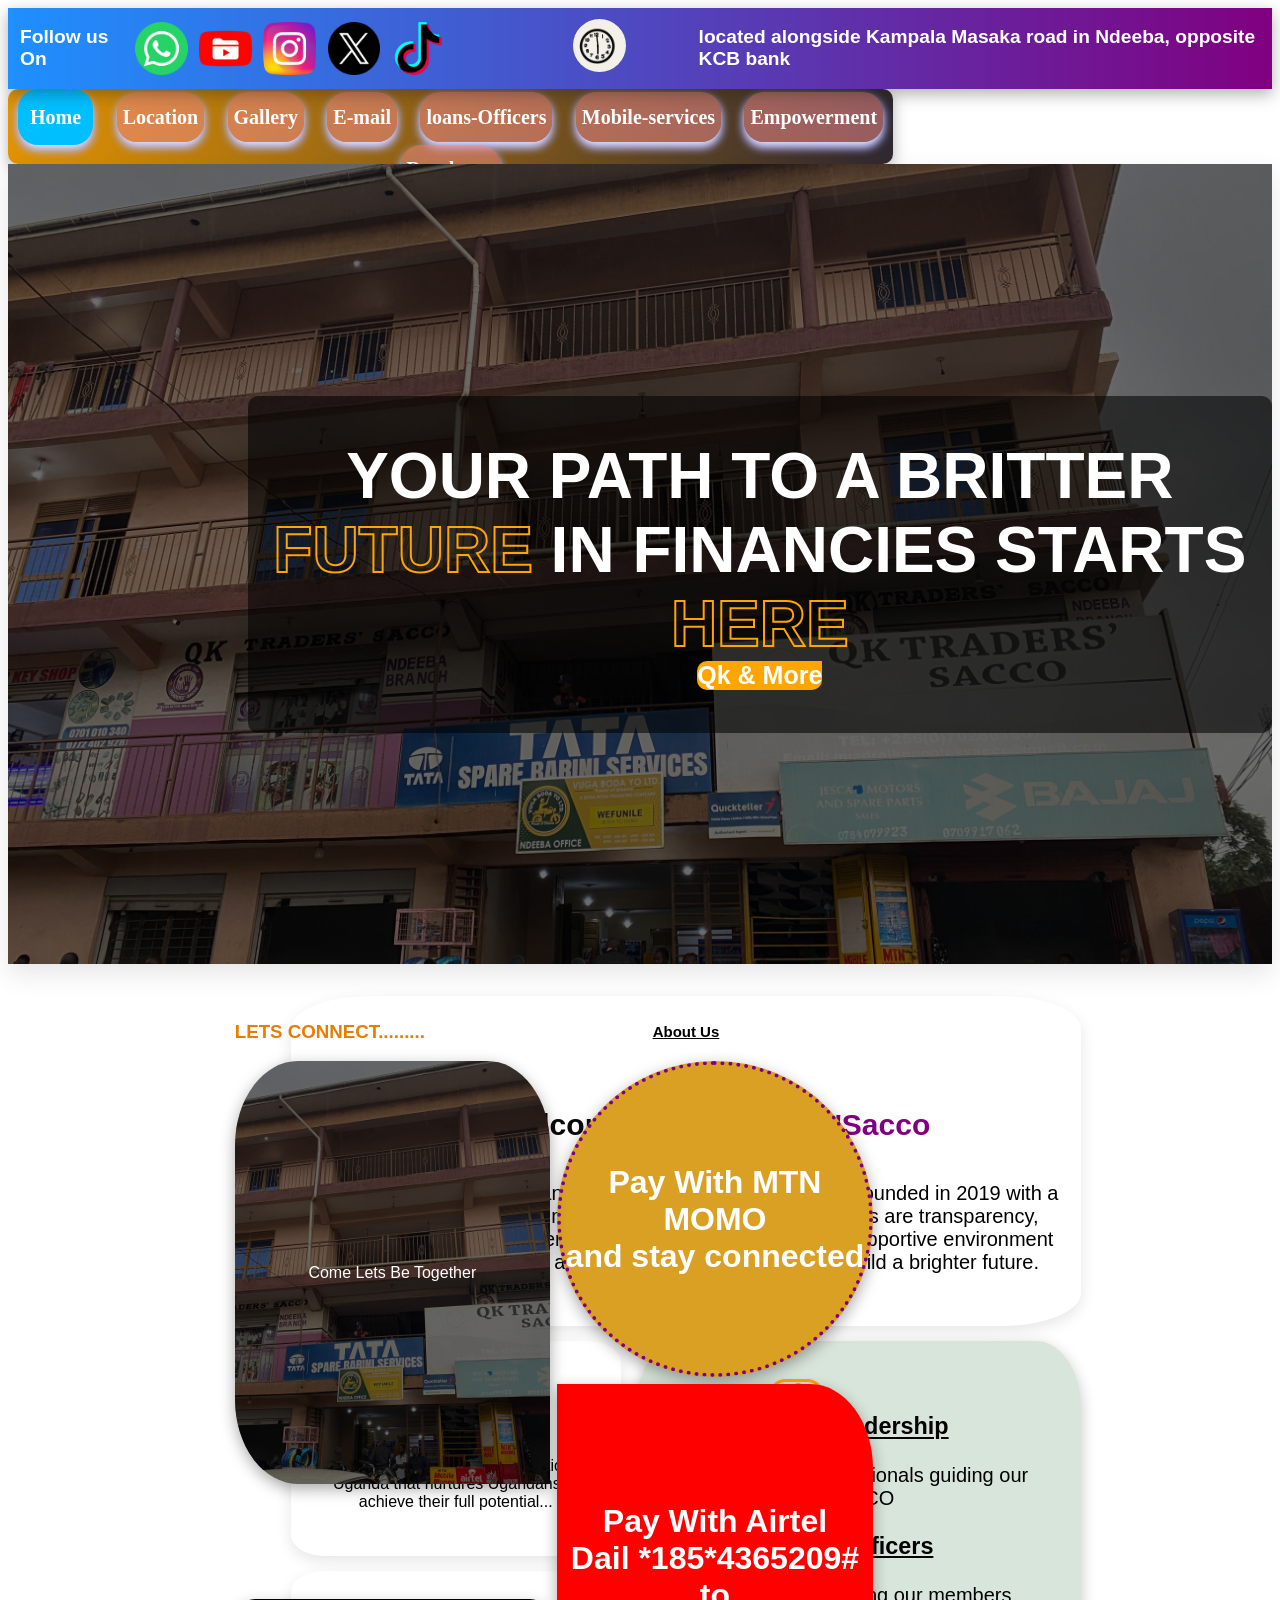
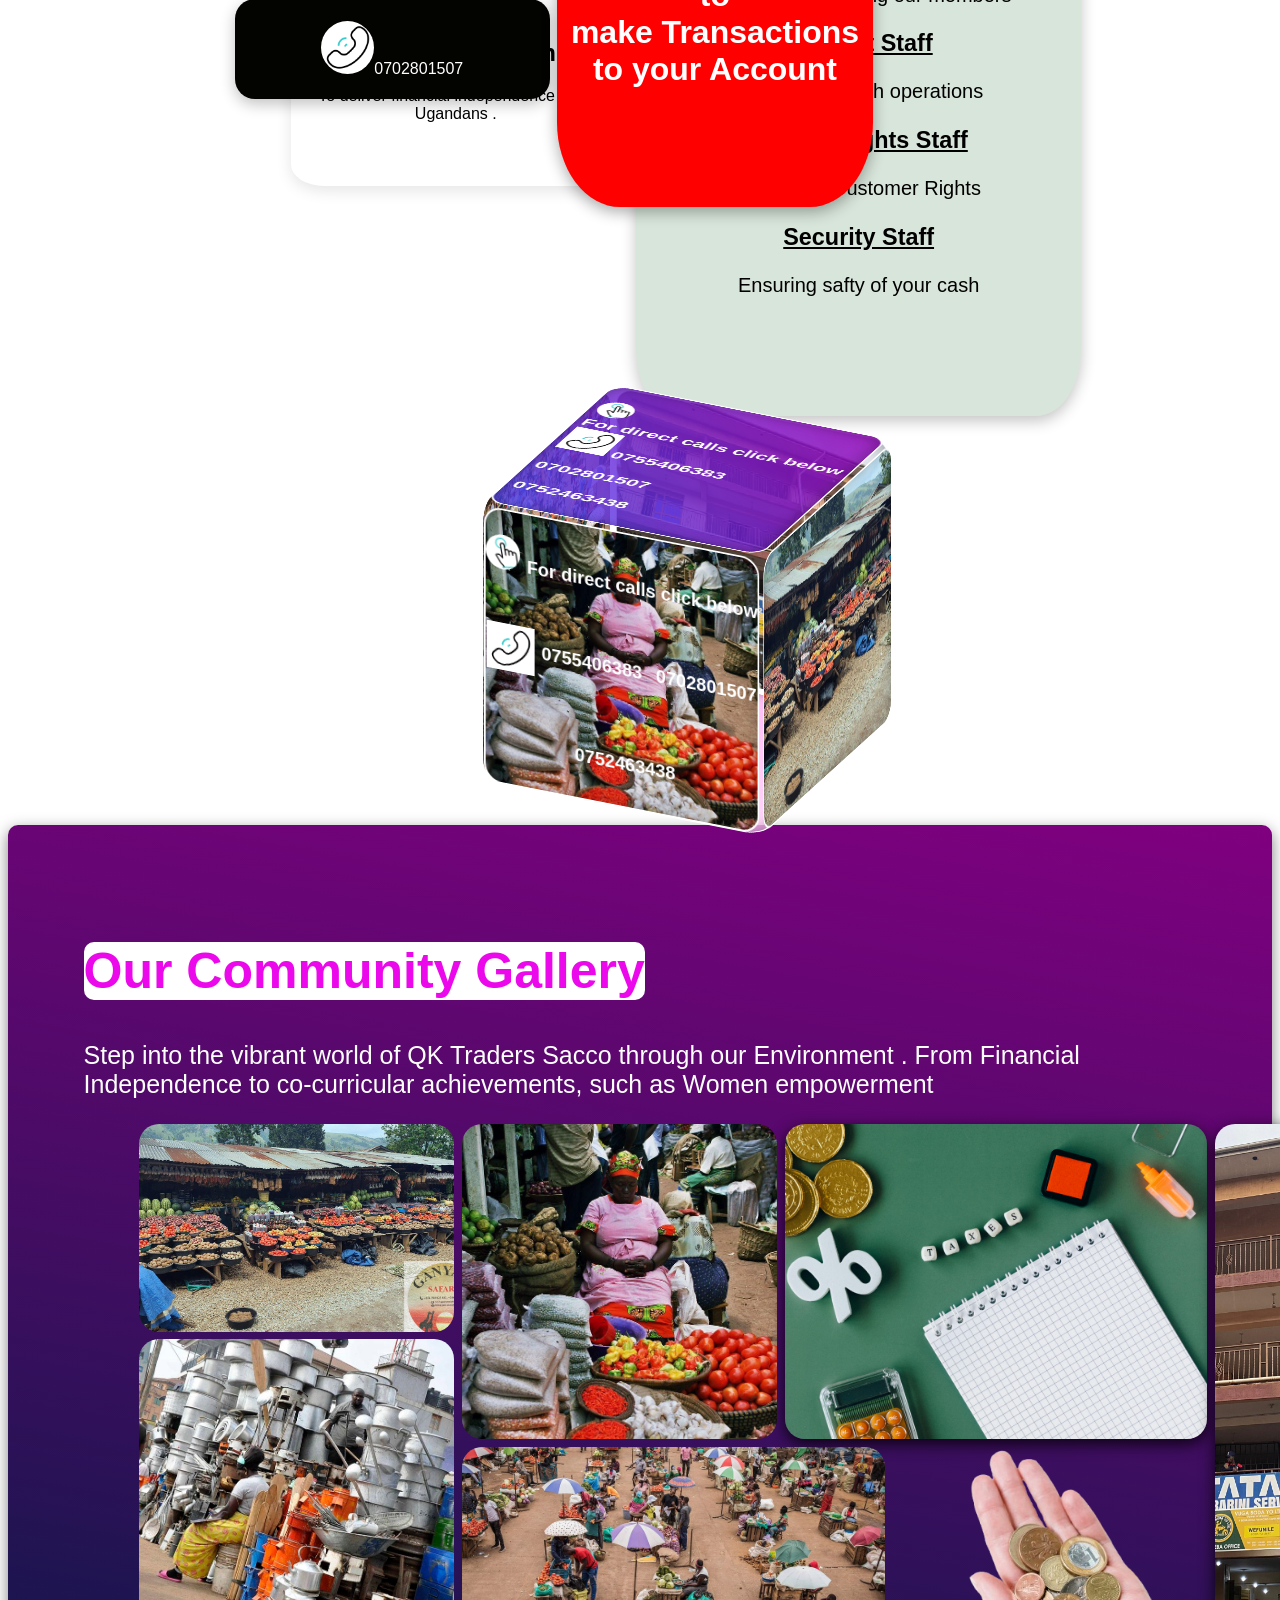
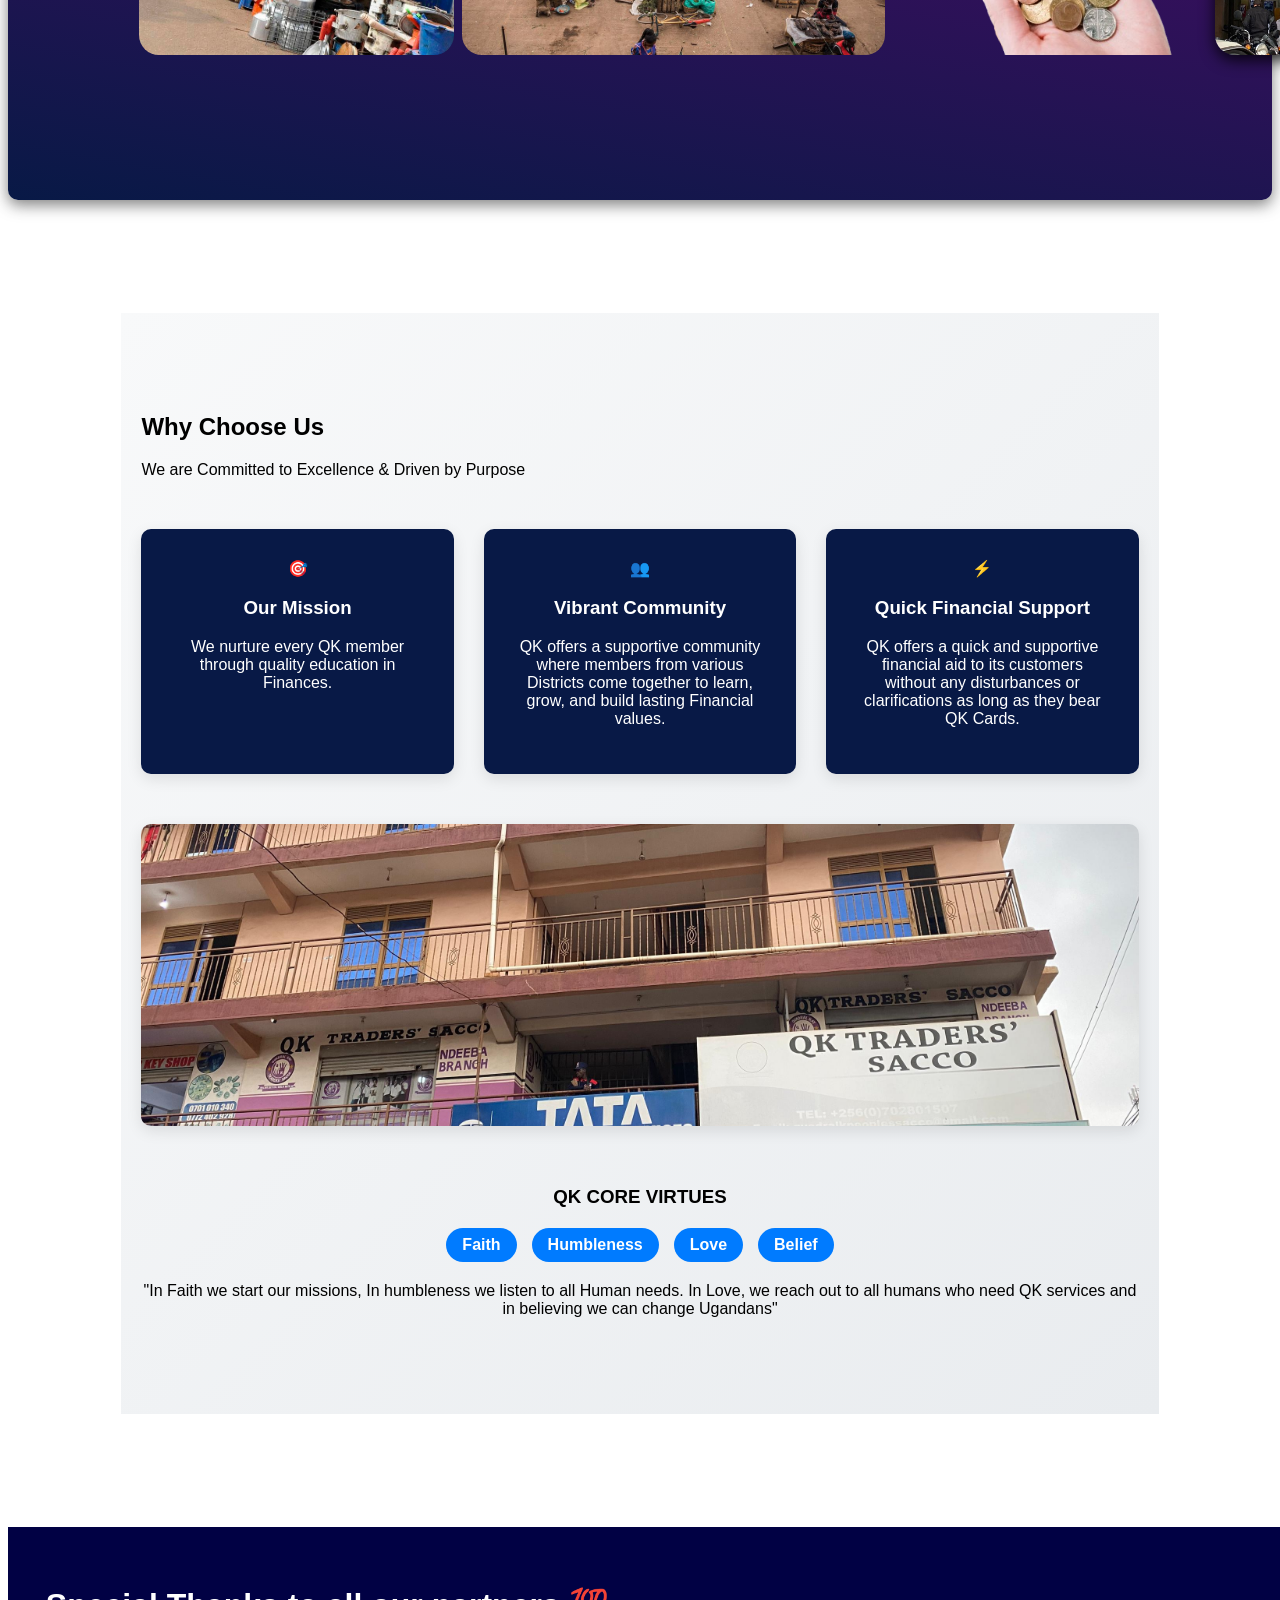
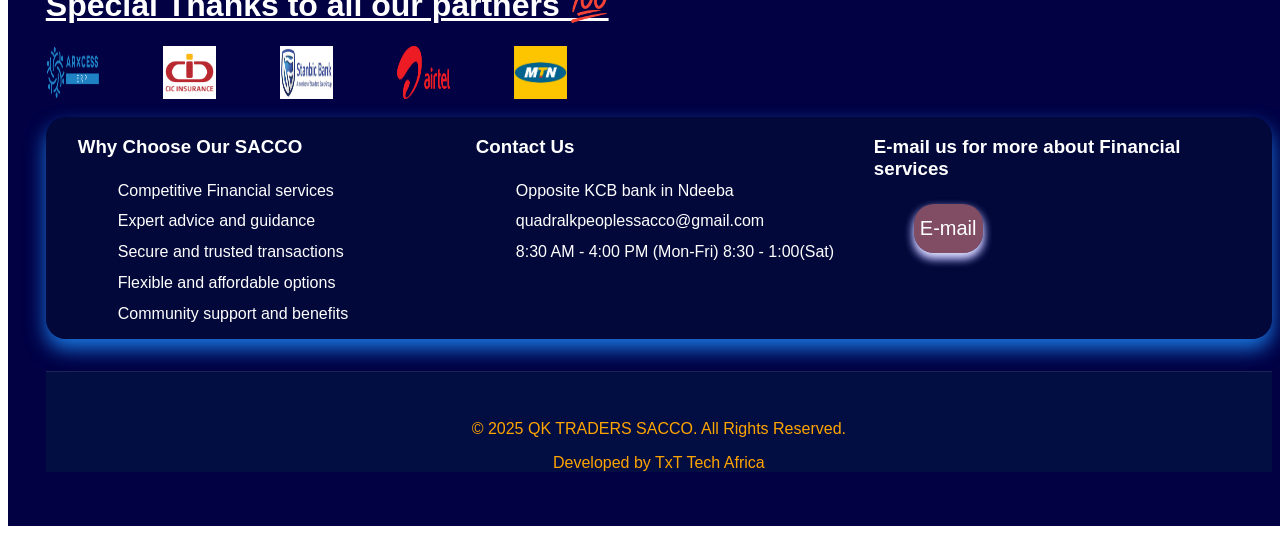
<file: index.html>
<!DOCTYPE html>
<html lang="en">
<head>
    <meta charset="UTF-8">
    <meta name="viewport" content="width=device-width, initial-scale=1.0">
    <title>QK Traders Sacco</title>
</head>
<link rel="stylesheet" href="quality.css">
<body>
    <div class=" top-header">
        <text>Follow us On</text>
<div class="icons">

<a href="http://wa.me/+256702801507" class="social-icon" title="WhatsApp">
                    <img src="social.png">
                </a>

</div>


<div class="icons">
     <a href="https://www.youtube.com/channel/UCuh3HxplZlNXIbYhBjaaCZQ" class="social-icon" title="YouTube">
                    <img src="tube.png">
                </a>

</div>


<div class="icons">

     <a href="https://www.FaceBook.com/quadralkay" class="social-icon" title="Facebook">
                   <img src="instagram (1).png">
                </a>

    
</div>
<div class="icons">
 <a href="https://x.com/@QkTradersNdeeba" class="social-icon" title="X">
                   <img src="twitter (1).png">
                </a>
   
</div>
<div class="icons">


    <a href="https://www.tiktok.com/@qktraderssacco" class="social-icon" title="TikTok">
                  <img src="tik-tok.png">
                </a>

    
</div>
&nbsp;
&nbsp;
&nbsp;
&nbsp;
&nbsp;
&nbsp;
&nbsp;
&nbsp;
&nbsp;
&nbsp;
&nbsp;
&nbsp;
<div class="time"> <img src="clock-19962.gif" style="border-radius: 50%;"></div>
&nbsp;
&nbsp;
&nbsp;
&nbsp;
&nbsp;
&nbsp;
 
<div class="locate">located alongside Kampala Masaka road in Ndeeba, opposite KCB bank </div>
    </div>

   <div class="dropdown">
  <button style="width: 4cm;"class="dropbtn" > <img src="click.gif" style="border-radius: 50%; width:1cm; height: 1cm;">Click</button>
  <div class="dropdown-content">
    <a href="index.html"> Home </a>
    <a href="Mail.html"> Location </a>
    <a href="gallery.html"> Gallery </a>
    <a href="Mail.html"> E-mail </a>
    <a href="gallery.html#top-officers"> loans-Officers </a>
    <a href="Mail.html#map-2"> Reach-out </a>
    <a href="care.html">  Empowerment</a>
     <a href="index.html#to"> Mobile-services </a>
     
  </div>
</div>

    <div class="nav-bar">
        


        <button style="background-color: deepskyblue; height: 1.5cm; width: 2cm;">  <div class="active"><a href="index.html"> Home </a></div></button>
        <button><a href="Mail.html"> Location </a></button>
        <button><a href="gallery.html"> Gallery </a></button>
        <button><a href="Mail.html"> E-mail </a></button>
        <button><a href="gallery.html#top-officers"> loans-Officers </a></button>
        <button><a href="index.html#to"> Mobile-services </a></button>
        <button><a href="care.html">  Empowerment</a></button>
        <button><a href="Mail.html#map-2"> Reach-out </a></button>
    </div>

    <div class="hero-sec">

<div class="top"><H2><u>Welcome to QK Traders' Sacco  Platforms</u></H2></div> <br>
<div class=blur><h1> YOUR PATH TO A BRITTER <abbr > FUTURE </abbr>IN FINANCIES STARTS<abbr> HERE </abbr><br><div class="all-in"> <div class="in-2" style="font-size: 25px;">Qk & More</div>  </div></h1></div>


    </div>

<!--here we are going to start a body section and everything will be indicated in this section -->

<div class="body">

<h3 style="color: rgb(233, 125, 2); font-style: normal;">LETS CONNECT.........<div id="to"></div></h3>
    <div class="tryme">

<div class="ok1">
<div class="we"> Come Lets Be Together
</div>
</div>

<div class="ok2">
 <a href="tel:0702801507" > <img src="phone.gif" style="border-radius: 50%;">0702801507</a> 
</div>

<div class="ok3">
<h1> Pay With MTN  MOMO<br> and stay connected</h1>
</div>

<div class="ok4">
<h1>Pay With Airtel <br> Dail *185*4365209# to<br> make Transactions to your Account </h1>
</div>
    </div>

<div class="side-data"> 
    <div class="inner-1">
<h2 style="color:black;   font-size: 15px;font-family: sans-serif; "><u>About Us</u></h2>
<h4   style="color:rgb(8, 8, 8); font-size: 30px; font-family: sans-serif; "><img src="teacher-2.svg" >Welcome to <abbr style="color: purple;">QK Traders'Sacco</abbrs></h4>
                <p>Quadral Kay is a savings and credit cooperative organization founded in 2019 with a mission to empower our members financially.
                Our core values are transparency, accountability, and member-centricity. We strive to create a supportive 
                environment where our members can achieve their financial goals and build a brighter future.</p>
            
    </div>
    <div class="inner-2">
    <div class="cont">
        <h2><img src="open-book.svg" > Our Vision</h2>
        <p>To be a leading Financial  institution in Uganda that nurtures Ugandans to achieve their full potential...</p>
    </div>
    </div>
    <div class="inner-3">
        <div class="cont">
        <h2><img src="award.svg" > Our Mission</h2>
        <p>To deliver financial independence to all Ugandans .</p>

    </div>
    </div>
    <div class="inner-4">
        <h3><img src="cash.svg" ><u>Leadership</u></h3>
                    <p>Experienced professionals guiding our SACCO</p>
                    <h3><u>Field Officers</u></h3>
                    <p>Dedicated to serving our members</p>
                    <h3><u>Support Staff</u></h3>
                    <p>Ensuring smooth operations</p>
                     <h3><u>Human-Rights Staff</u></h3>
                    <p>Protecting Customer Rights</p>
                     <h3><u>Security Staff</u></h3>
                    <p>Ensuring safty of your cash</p>
    </div>
</div>





    <!-- here is the close tag of the body section, this is done to affect the padding of the body -->
</div>


<div class="cube">
  <div class="face front">

    <img src="click.gif" style="border-radius: 50%; width:1cm; height: 1cm;"> <br>For direct calls click below <img src="phone.gif"> 
            <a href="tel:0755406383" > 0755406383</a><br> <br><a href="tel:0702801507" > 0702801507</a><br>
            <br><a href="tel:0752463438" > 0752463438</a></h2></div>
  <div class="face back">
    
  </div>
  <div class="face right"></div>
  <div class="face left"></div>
  <div class="face top">

<h2>
    <img src="click.gif" style="border-radius: 50%; width:1cm; height: 1cm;"> <br>For direct calls click below<br> <img src="phone.gif"> 
            <a href="tel:0755406383" > 0755406383</a><br> <br><a href="tel:0702801507" > 0702801507</a><br>
            <br><a href="tel:0752463438" > 0752463438</a></h2>

  </div>
  <div class="face bottom"></div>
</div>

<div class="cube">
</div>
<div class="cube">
</div>

<div class="over-ride">
    <div class="written-1">
    <h2 >Our Community <span>Gallery</span>
</h2>
                            <p>Step into the vibrant world of QK 
                                Traders Sacco  through our Environment 
                                . From Financial Independence to co-curricular achievements,
                                 such as Women empowerment </p>

                                 <div class="Gallery">

        <div class="ima-1"></div>
        <div class="ima-2"></div>
        <div class="ima-3"></div>
        <div class="ima-4"></div>
        <div class="ima-5"></div>
        <div class="ima-6"></div>
         <div class="ima-7"></div>
    </div>
    </div>
    
</div>

<div class="section-6">




    <section class="why-choose-us">
  <div class="container">
    <h2>Why Choose Us</h2>
    <p class="lead-text">We are Committed to Excellence & Driven by Purpose</p>
    
    <div class="features-grid">
      <div class="feature-card">
        <div class="icon">🎯</div>
        <h3>Our Mission</h3>
        <p>We nurture every QK member through quality education in Finances.</p>
      </div>
      
      <div class="feature-card">
        <div class="icon">👥</div>
        <h3>Vibrant Community</h3>
        <p>QK offers a supportive community where members from various Districts come together to learn, grow, and build lasting Financial values.</p>
      </div>
      
      <div class="feature-card">
        <div class="icon">⚡</div>
        <h3>Quick Financial Support</h3>
        <p>QK offers a quick and supportive financial aid to its customers without any disturbances or clarifications as long as they bear QK Cards.</p>
      </div>
    </div>



    <div class="feature-cardz">
        
       <iframe src="https://www.google.com/maps/embed?pb=!1m18!1m12!1m3!1d498.720775686022!2d32.56537657470219!3d0.29284803188037545!2m3!1f0!2f0!3f0!3m2!1i1024!2i768!4f13.1!3m3!1m2!1s0x177dbd0004d474c9%3A0xbf15f3c2ccf9d531!2squadral%20kay!5e0!3m2!1sen!2sug!4v1760602463091!5m2!1sen!2sug" width="100" height="300" style="border:0;" allowfullscreen="" loading="lazy" referrerpolicy="no-referrer-when-downgrade">

       </iframe>
        
      </div>
    </div>
    
    <div class="core-values">
      <h3>QK CORE VIRTUES</h3>
      <div class="values-list">
        <span class="value-tag">Faith</span>
        <span class="value-tag">Humbleness</span>
        <span class="value-tag">Love</span>
        <span class="value-tag">Belief</span>
      </div>
      <p class="values-quote">"In Faith we start our missions, In humbleness we listen to all Human needs. In Love, we reach out to all humans who need QK services and in believing we can change Ugandans"</p>
    </div>
  </div>
  
</section>


</div>



<div class="footer-section">

    <div class="sponsers">
        <h1> Special Thanks to all our partners 💯</h1>
       
    </div>
    

     
      <div class="part-s">
       
            <div class="icons">
                
<img src="logo.png">

</div>
<div class="icons">
  
<img src="cic-insurance-group-uganda-logo-png_seeklogo-555362.png">
    
</div>
<div class="icons">

   <img src="06-08-2018-12-04-48_StanbicBank.jpg"> 
  
</div>



<div class="icons">

   <img src="airtel-seeklogo.png"> 
  
</div>

<div class="icons">

   <img src="mtn-seeklogo.png"> 
  
</div>





     </div>
 &nbsp;
&nbsp;
&nbsp;
&nbsp;
&nbsp;
&nbsp;
&nbsp;
&nbsp;
&nbsp;
&nbsp;
&nbsp;
&nbsp;

 <footer>
        <div class="footer-container">
            <div class="footer-column">
                <h3>Why Choose Our SACCO</h3>
                <ul>
                    <li>Competitive Financial services</li>
                    <li>Expert advice and guidance</li>
                    <li>Secure and trusted transactions</li>
                    <li>Flexible and affordable options</li>
                    <li>Community support and benefits</li>
                </ul>
            </div>
            <div class="footer-column">
                <h3>Contact Us</h3>
                <ul>
                    <li><i class="fas fa-map-marker-alt"></i> Opposite KCB bank in Ndeeba</li>
                    <li><i class="fas fa-phone"></i> </li>
                    <li><i class="fas fa-envelope"></i> quadralkpeoplessacco@gmail.com</li>
                    <li><i class="fas fa-clock"></i> 8:30 AM - 4:00 PM (Mon-Fri) 8:30 - 1:00(Sat)</li>
                </ul>
            </div>
            



 <div class="footer-column">
                <h3>E-mail us for more about Financial services</h3>
                <ul>
                                       <button style="width: auto; color:white; font-size: 20px;"><a href="Mail.html"> E-mail </a></button>  
                </ul>
            </div>





        </div>
        <div class="footer-bottom">
            <p>© 2025 QK TRADERS SACCO. All Rights Reserved.</p>
            <p>Developed by TxT Tech Africa</p>
        </div>
         <a href="#" id="scroll-top"><i class="far fa-arrow-up-from-arc"></i></a>
    </footer>




   
</div>
</body>
</html>
</file>
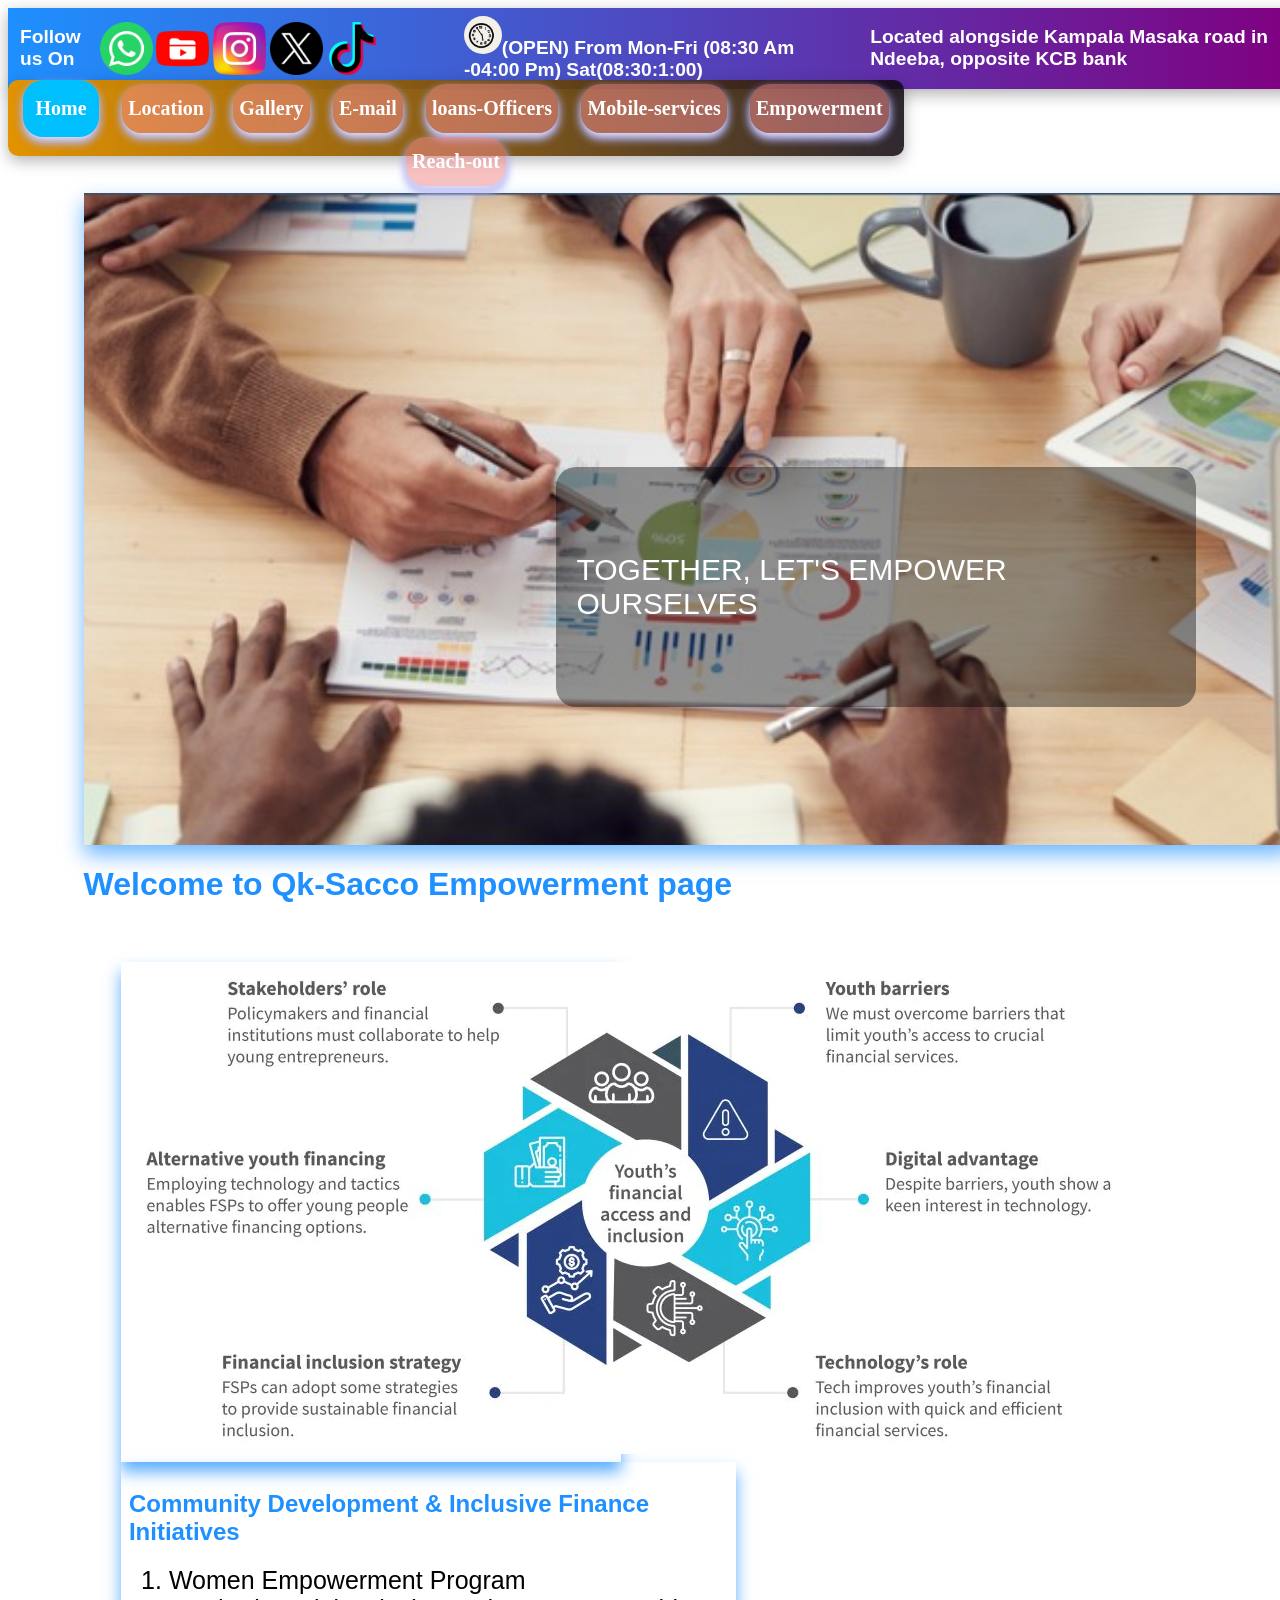
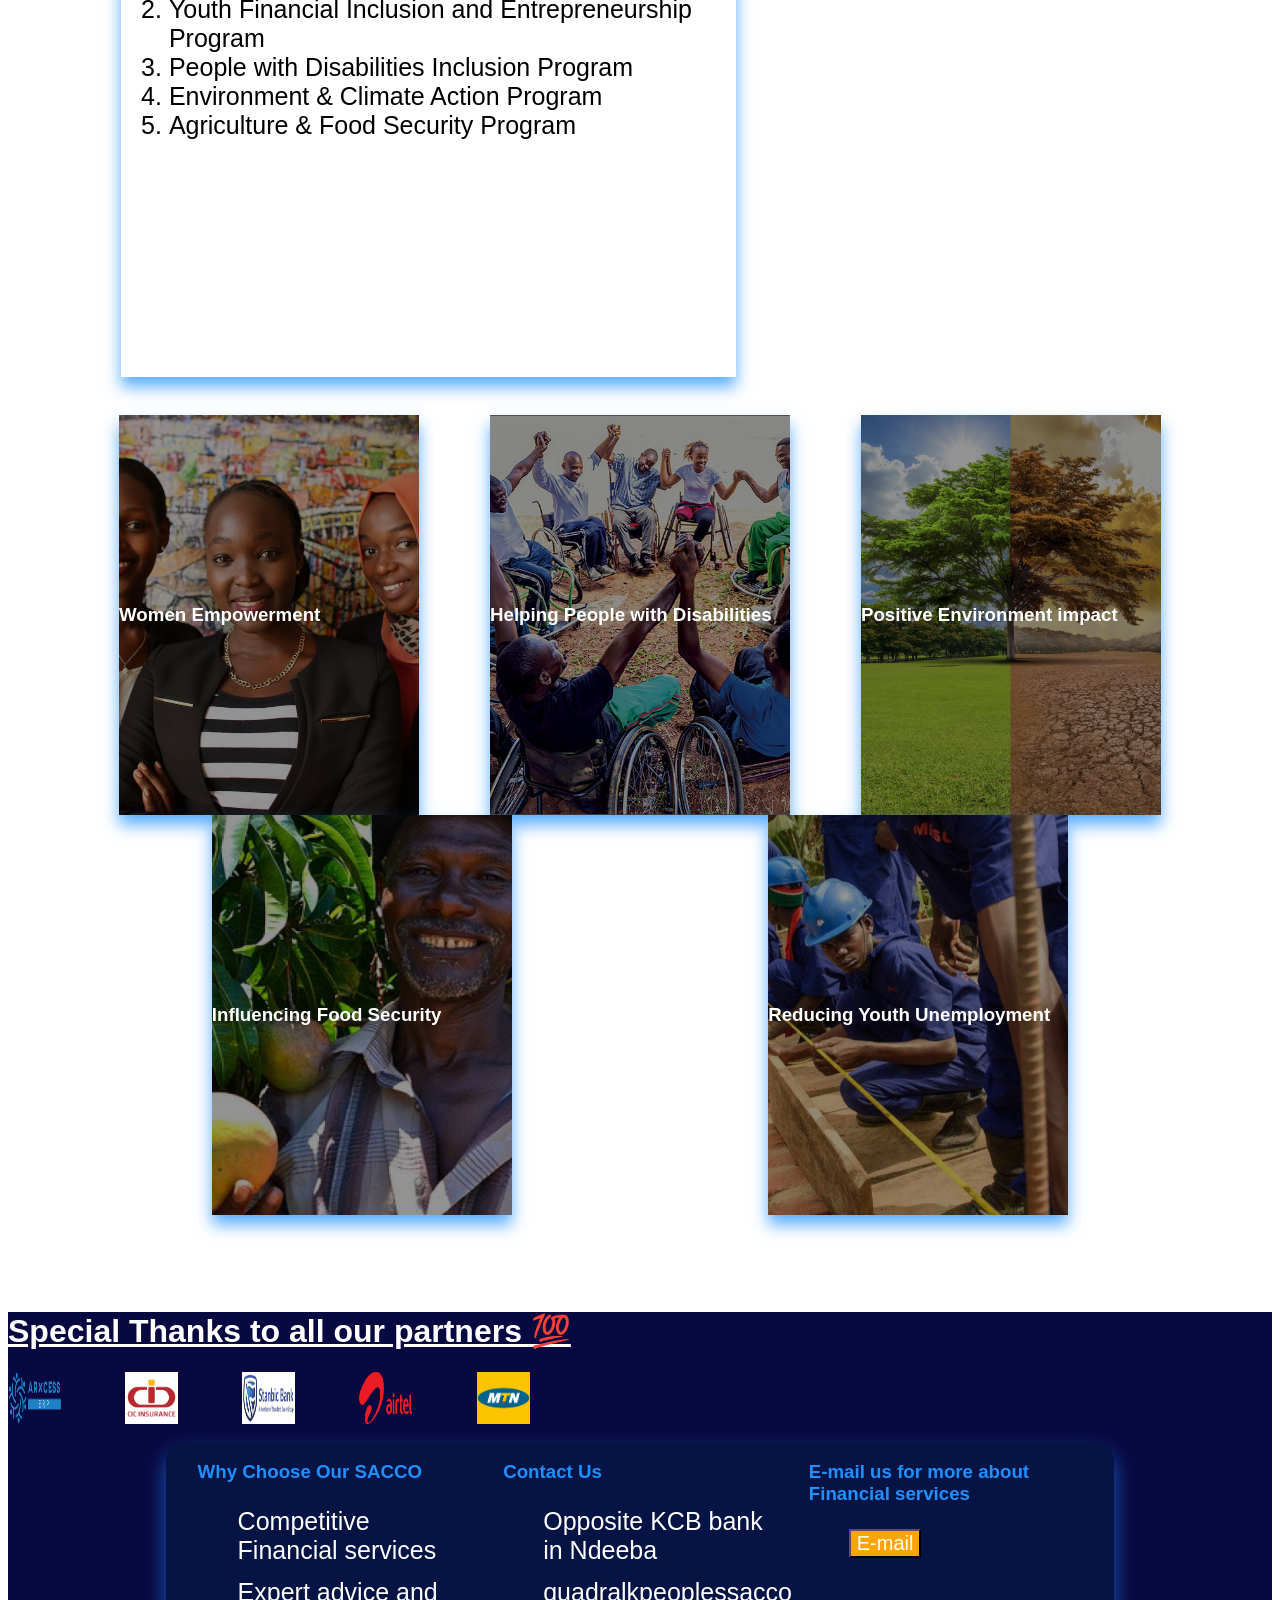
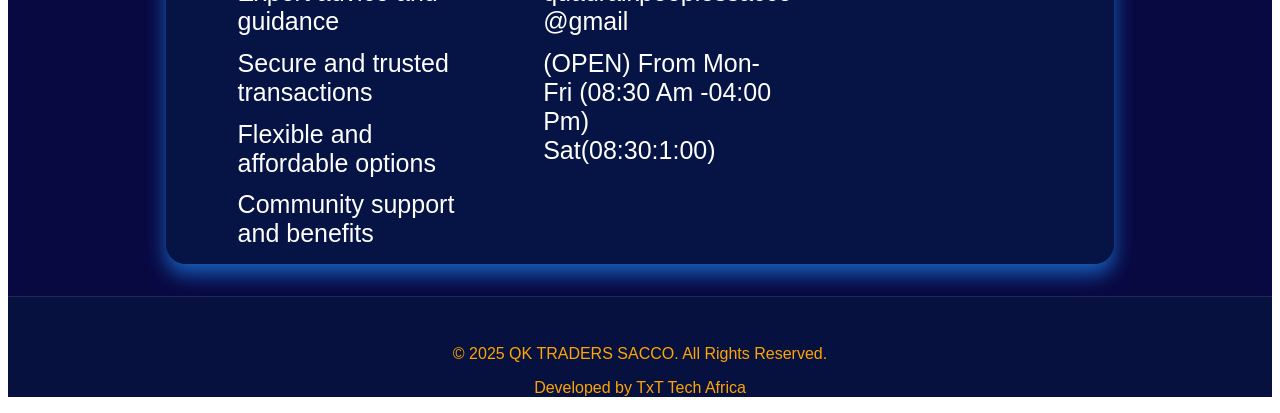
<file: care.html>
<!DOCTYPE html>
<html lang="en">
<head>
    <meta charset="UTF-8">
    <meta name="viewport" content="width=device-width, initial-scale=1.0">
    <title>QK TRADERS'SACCO</title>

</head>

<link rel="stylesheet" href="general.css">
<link rel="stylesheet" href="care.css">

<body>
    

    <div class="top-header">
        <text>Follow us On</text>
<div class="icons">

<a href="http://wa.me/+256702801507" class="social-icon" title="WhatsApp">
                    <img src="social.png">
                </a>

</div>


<div class="icons">
     <a href="https://www.youtube.com/channel/UCuh3HxplZlNXIbYhBjaaCZQ" class="social-icon" title="YouTube">
                    <img src="tube.png">
                </a>

</div>


<div class="icons">

     <a href="https://www.FaceBook.com/quadralkay" class="social-icon" title="Facebook">
                   <img src="instagram (1).png">
                </a>

    
</div>
<div class="icons">
 <a href="https://x.com/@QkTradersNdeeba" class="social-icon" title="X">
                   <img src="twitter (1).png">
                </a>
   
</div>
<div class="icons">


    <a href="https://www.tiktok.com/@qktraderssacco" class="social-icon" title="TikTok">
                  <img src="tik-tok.png">
                </a>

    
</div>
&nbsp;
&nbsp;
&nbsp;
&nbsp;
&nbsp;
&nbsp;
&nbsp;
&nbsp;
&nbsp;
&nbsp;
&nbsp;
&nbsp;
<div class="time"> <img src="clock-19962.gif" style="border-radius: 50%;">(OPEN) From Mon-Fri (08:30 Am -04:00 Pm) Sat(08:30:1:00) </div>
&nbsp;
&nbsp;
&nbsp;
&nbsp;
&nbsp;
&nbsp;
 
<div class="locate">Located alongside Kampala Masaka road in Ndeeba, opposite KCB bank </div>
    </div>
<div class="who">.................. </div>
&nbsp;

<div class="wh"> ......................</div>
&nbsp;





  <div class="dropdown">
  <button style="width: 4cm;"class="dropbtn" > <img src="click.gif" style="border-radius: 50%; width:1cm; height: 1cm;">Click</button>
  <div class="dropdown-content">
    <a href="index.html"> Home </a>
    <a href="Mail.html"> Location </a>
    <a href="gallery.html"> Gallery </a>
    <a href="Mail.html"> E-mail </a>
    <a href="gallery.html#top-officers"> loans-Officers </a>
    <a href="Mail.html#map-2"> Reach-out </a>
    <a href="care.html">  Empowerment</a>
     <a href="index.html#to"> Mobile-services </a>
  </div>
</div>


<div class="nav-bar">
        

        <button style="background-color: deepskyblue; height: 1.5cm; width: 2cm;">  <div class="active"><a href="index.html"> Home </a></div></button>
        <button><a href="Mail.html"> Location </a></button>
        <button><a href="gallery.html"> Gallery </a></button>
        <button><a href="Mail.html"> E-mail </a></button>
        <button><a href="gallery.html#top-officers"> loans-Officers </a></button>
        <button><a href="index.html#to"> Mobile-services </a></button>
        <button><a href="care.html">  Empowerment</a></button>
        <button><a href="Mail.html#map-2"> Reach-out </a></button>
    </div>





<div class="body">



<div class="end">

</div>

<div class="on-top">
    Together, Let's Empower Ourselves
</div>

    <h1 style="color:dodgerblue"> Welcome to Qk-Sacco Empowerment page</h1>



<div class="contain">


<div class="side-1">
<img src="Empowering-youth-through-entrepreneurship-and-financial-inclusion_Infographic-1-01-1024x492-1.webp">
</div>

<div class="side-2">
    <h2>Community Development & Inclusive Finance Initiatives</h2>
    <ol>
<li> Women Empowerment Program</li>
<li>Youth Financial Inclusion and Entrepreneurship Program</li>
<li>People with Disabilities Inclusion Program</li>
<li>Environment & Climate Action Program</li>
<li>Agriculture & Food Security Program</li>


    </ol>
    
</div>

</div>



<div class="gall">

<div class="img-1">


<h3>  Women Empowerment</h3>

</div>

<div class="img-2">


<h3>Helping People with Disabilities</h3>
    
</div>
<div class="img-3">

<h3>Positive Environment impact</h3>

    
</div>
<div class="img-4">
<h3>Influencing Food Security</h3>


    
</div>
<div class="img-5">

<h3>Reducing Youth Unemployment</h3>

    
</div>





</div>
































</div>



<div class="footer-section">

    <div class="sponsers">
        <h1> Special Thanks to all our partners 💯</h1>
       
    </div>
    

     
      <div class="part-s">
       
            <div class="icons">
                
<img src="logo.png">

</div>
<div class="icons">
  
<img src="cic-insurance-group-uganda-logo-png_seeklogo-555362.png">
    
</div>
<div class="icons">

   <img src="06-08-2018-12-04-48_StanbicBank.jpg"> 
  
</div>

<div class="icons">

   <img src="airtel-seeklogo.png"> 
  
</div>

<div class="icons">

   <img src="mtn-seeklogo.png"> 
  
</div>



     </div>
&nbsp;
&nbsp;
&nbsp;
&nbsp;
&nbsp;
&nbsp;
&nbsp;
&nbsp;
&nbsp;
&nbsp;
&nbsp;
&nbsp;

 <footer>
        <div class="footer-container">
            <div class="footer-column">
                <h3>Why Choose Our SACCO</h3>
                <ul>
                    <li>Competitive Financial services</li>
                    <li>Expert advice and guidance</li>
                    <li>Secure and trusted transactions</li>
                    <li>Flexible and affordable options</li>
                    <li>Community support and benefits</li>
                </ul>
            </div>
            <div class="footer-column">
                <h3>Contact Us</h3>
                <ul>
                    <li><i class="fas fa-map-marker-alt"></i> Opposite KCB bank in Ndeeba</li>
                    <li><i class="fas fa-phone"></i></li>
                    <li><i class="fas fa-envelope"></i> quadralkpeoplessacco<br>@gmail</li>
                    <li><i class="fas fa-clock"></i>(OPEN) From Mon-Fri (08:30 Am -04:00 Pm)<br> Sat(08:30:1:00) </li>
                </ul>
            </div>
          



 <div class="footer-column">
                <h3>E-mail us for more about Financial services</h3>
                <ul>                                       <button style="width: auto; color:white; font-size: 20px; background-color: orange;"><a href="Mail.html"> E-mail </a></button>  
            </div>





        </div>
        <div class="footer-bottom">
            <p>© 2025 QK TRADERS SACCO. All Rights Reserved.</p>
            <p>Developed by TxT Tech Africa</p>
        </div>
         <a href="#" id="scroll-top"><i class="far fa-arrow-up-from-arc"></i></a>
    </footer>




   
</div>

</body>
</html>
</file>
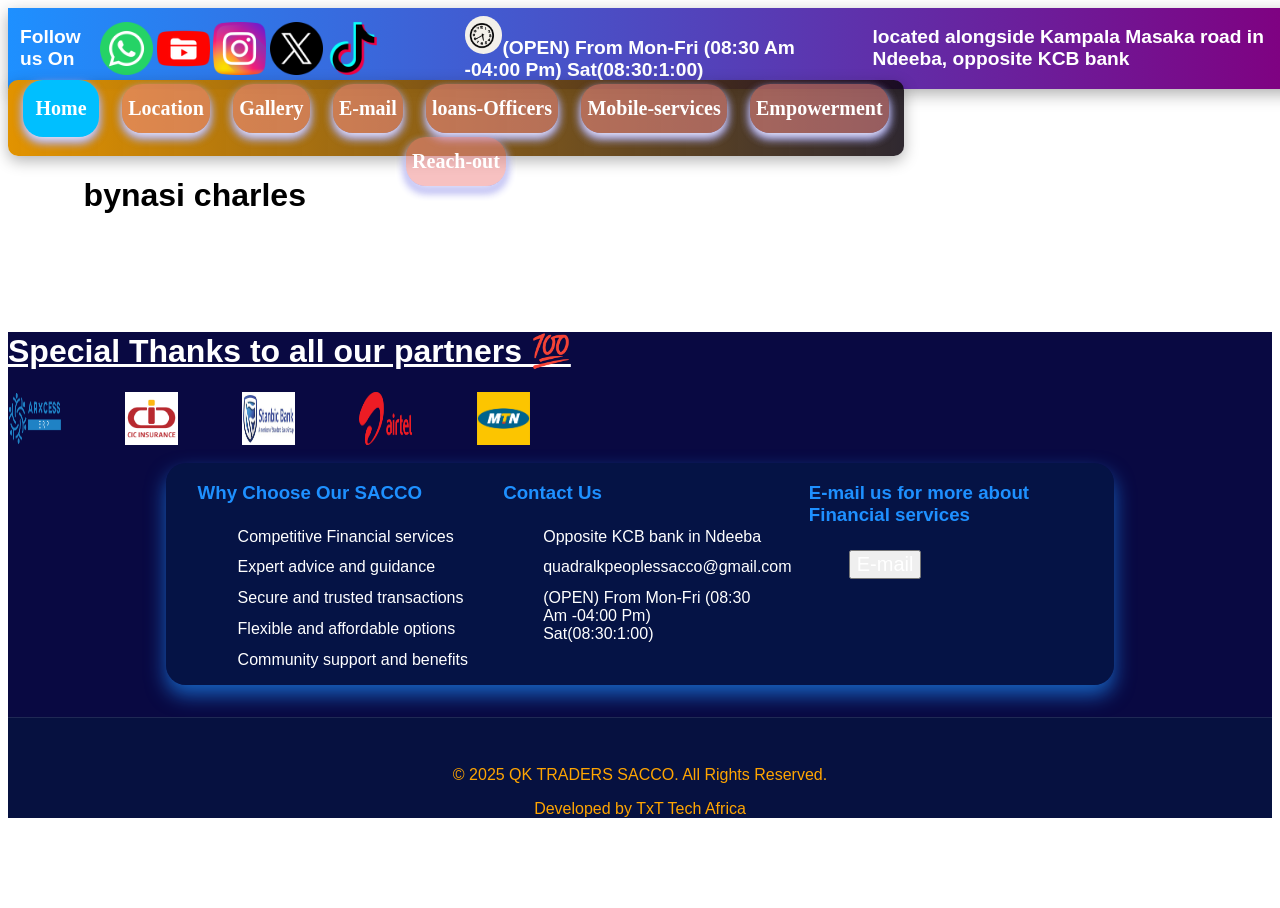
<file: contact-us.html>
<!DOCTYPE html>
<html lang="en">
<head>
    <meta charset="UTF-8">
    <meta name="viewport" content="width=device-width, initial-scale=1.0">
    <title>QK TRADERS'SACCO</title>

</head>

<link rel="stylesheet" href="general.css">

<body>
    

    <div class="top-header">
        <text>Follow us On</text>
<div class="icons">

<a href="http://wa.me/+256702801507" class="social-icon" title="WhatsApp">
                    <img src="social.png">
                </a>

</div>


<div class="icons">
     <a href="https://www.youtube.com/channel/UCuh3HxplZlNXIbYhBjaaCZQ" class="social-icon" title="YouTube">
                    <img src="tube.png">
                </a>

</div>


<div class="icons">

     <a href="https://www.FaceBook.com/quadralkay" class="social-icon" title="Facebook">
                   <img src="instagram (1).png">
                </a>

    
</div>
<div class="icons">
 <a href="https://x.com/@QkTradersNdeeba" class="social-icon" title="X">
                   <img src="twitter (1).png">
                </a>
   
</div>
<div class="icons">


    <a href="https://www.tiktok.com/@qktraderssacco" class="social-icon" title="TikTok">
                  <img src="tik-tok.png">
                </a>

    
</div>
&nbsp;
&nbsp;
&nbsp;
&nbsp;
&nbsp;
&nbsp;
&nbsp;
&nbsp;
&nbsp;
&nbsp;
&nbsp;
&nbsp;
<div class="time"> <img src="clock-19962.gif" style="border-radius: 50%;">(OPEN) From Mon-Fri (08:30 Am -04:00 Pm) Sat(08:30:1:00) </div>
&nbsp;
&nbsp;
&nbsp;
&nbsp;
&nbsp;
&nbsp;
 
<div class="locate">located alongside Kampala Masaka road in Ndeeba, opposite KCB bank </div>
    </div>
<div class="who">.................. </div>
&nbsp;

<div class="wh"> ......................</div>
&nbsp;





  <div class="dropdown">
  <button style="width: 4cm;"class="dropbtn" > <img src="click.gif" style="border-radius: 50%; width:1cm; height: 1cm;">Click</button>
  <div class="dropdown-content">
  <a href="index.html"> Home </a>
    <a href="Mail.html"> Location </a>
    <a href="gallery.html"> Gallery </a>
    <a href="Mail.html"> E-mail </a>
    <a href="gallery.html#top-officers"> loans-Officers </a>
    <a href="Mail.html#map-2"> Reach-out </a>
    <a href="care.html">  Empowerment</a>
     <a href="index.html#to"> Mobile-services </a>
  </div>
</div>


<div class="nav-bar">
        

     <button style="background-color: deepskyblue; height: 1.5cm; width: 2cm;">  <div class="active"><a href="index.html"> Home </a></div></button>
        <button><a href="Mail.html"> Location </a></button>
        <button><a href="gallery.html"> Gallery </a></button>
        <button><a href="Mail.html"> E-mail </a></button>
        <button><a href="gallery.html#top-officers"> loans-Officers </a></button>
        <button><a href="index.html#to"> Mobile-services </a></button>
        <button><a href="care.html">  Empowerment</a></button>
        <button><a href="Mail.html#map-2"> Reach-out </a></button>
    </div>





<div class="body">







    <h1> bynasi charles</h1>








































</div>



<div class="footer-section">

    <div class="sponsers">
        <h1> Special Thanks to all our partners 💯</h1>
       
    </div>
    

     
      <div class="part-s">
       
            <div class="icons">
                
<img src="logo.png">

</div>
<div class="icons">
  
<img src="cic-insurance-group-uganda-logo-png_seeklogo-555362.png">
    
</div>
<div class="icons">

   <img src="06-08-2018-12-04-48_StanbicBank.jpg"> 
  
</div>

<div class="icons">

   <img src="airtel-seeklogo.png"> 
  
</div>

<div class="icons">

   <img src="mtn-seeklogo.png"> 
  
</div>


     </div>
&nbsp;
&nbsp;
&nbsp;
&nbsp;
&nbsp;
&nbsp;
&nbsp;
&nbsp;
&nbsp;
&nbsp;
&nbsp;
&nbsp;

 <footer>
        <div class="footer-container">
            <div class="footer-column">
                <h3>Why Choose Our SACCO</h3>
                <ul>
                    <li>Competitive Financial services</li>
                    <li>Expert advice and guidance</li>
                    <li>Secure and trusted transactions</li>
                    <li>Flexible and affordable options</li>
                    <li>Community support and benefits</li>
                </ul>
            </div>
            <div class="footer-column">
                <h3>Contact Us</h3>
                <ul>
                    <li><i class="fas fa-map-marker-alt"></i> Opposite KCB bank in Ndeeba</li>
                    <li><i class="fas fa-phone"></i></li>
                    <li><i class="fas fa-envelope"></i> quadralkpeoplessacco@gmail.com</li>
                    <li><i class="fas fa-clock"></i>(OPEN) From Mon-Fri (08:30 Am -04:00 Pm)<br> Sat(08:30:1:00)</li>
                </ul>
            </div>
          



 <div class="footer-column">
                <h3>E-mail us for more about Financial services</h3>
                <ul>                                       <button style="width: auto; color:white; font-size: 20px;"><a href="Mail.html"> E-mail </a></button>  
            </div>





        </div>
        <div class="footer-bottom">
            <p>© 2025 QK TRADERS SACCO. All Rights Reserved.</p>
            <p>Developed by TxT Tech Africa</p>
        </div>
         <a href="#" id="scroll-top"><i class="far fa-arrow-up-from-arc"></i></a>
    </footer>




   
</div>

</body>
</html>
</file>
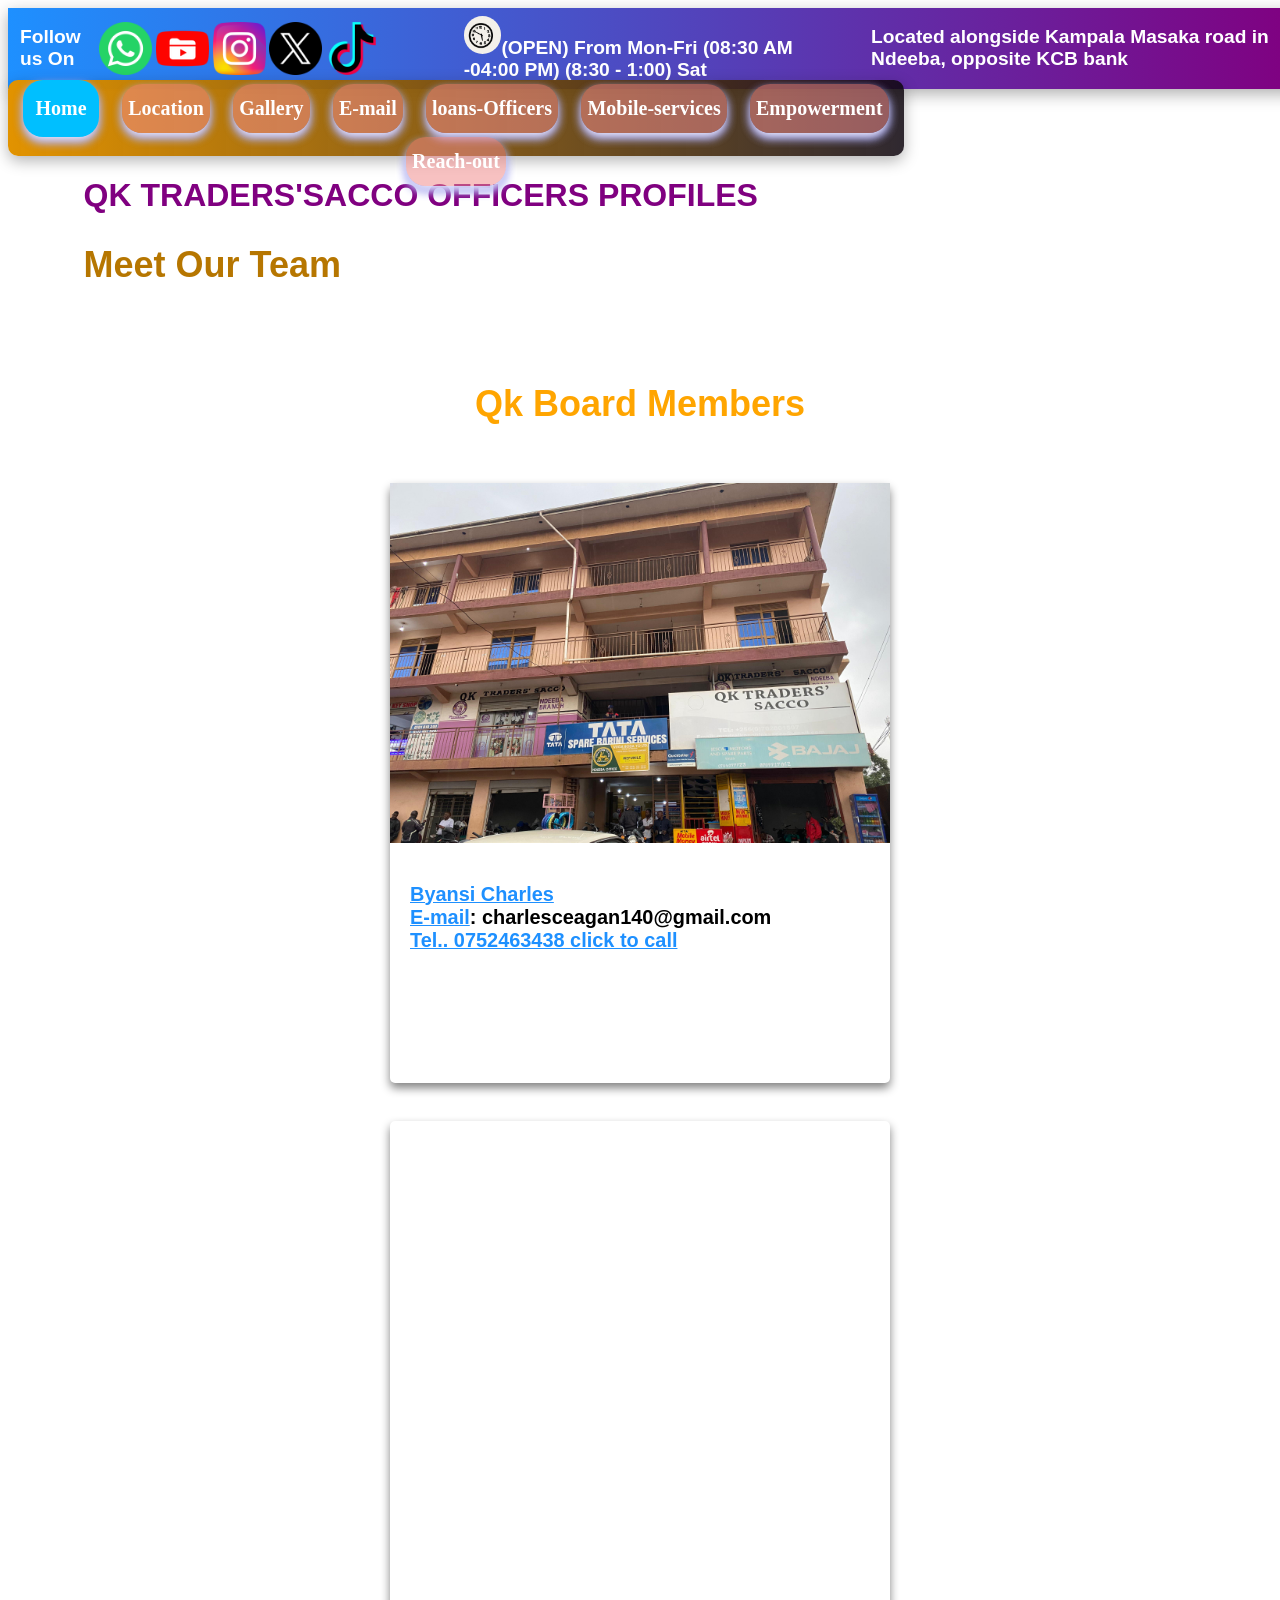
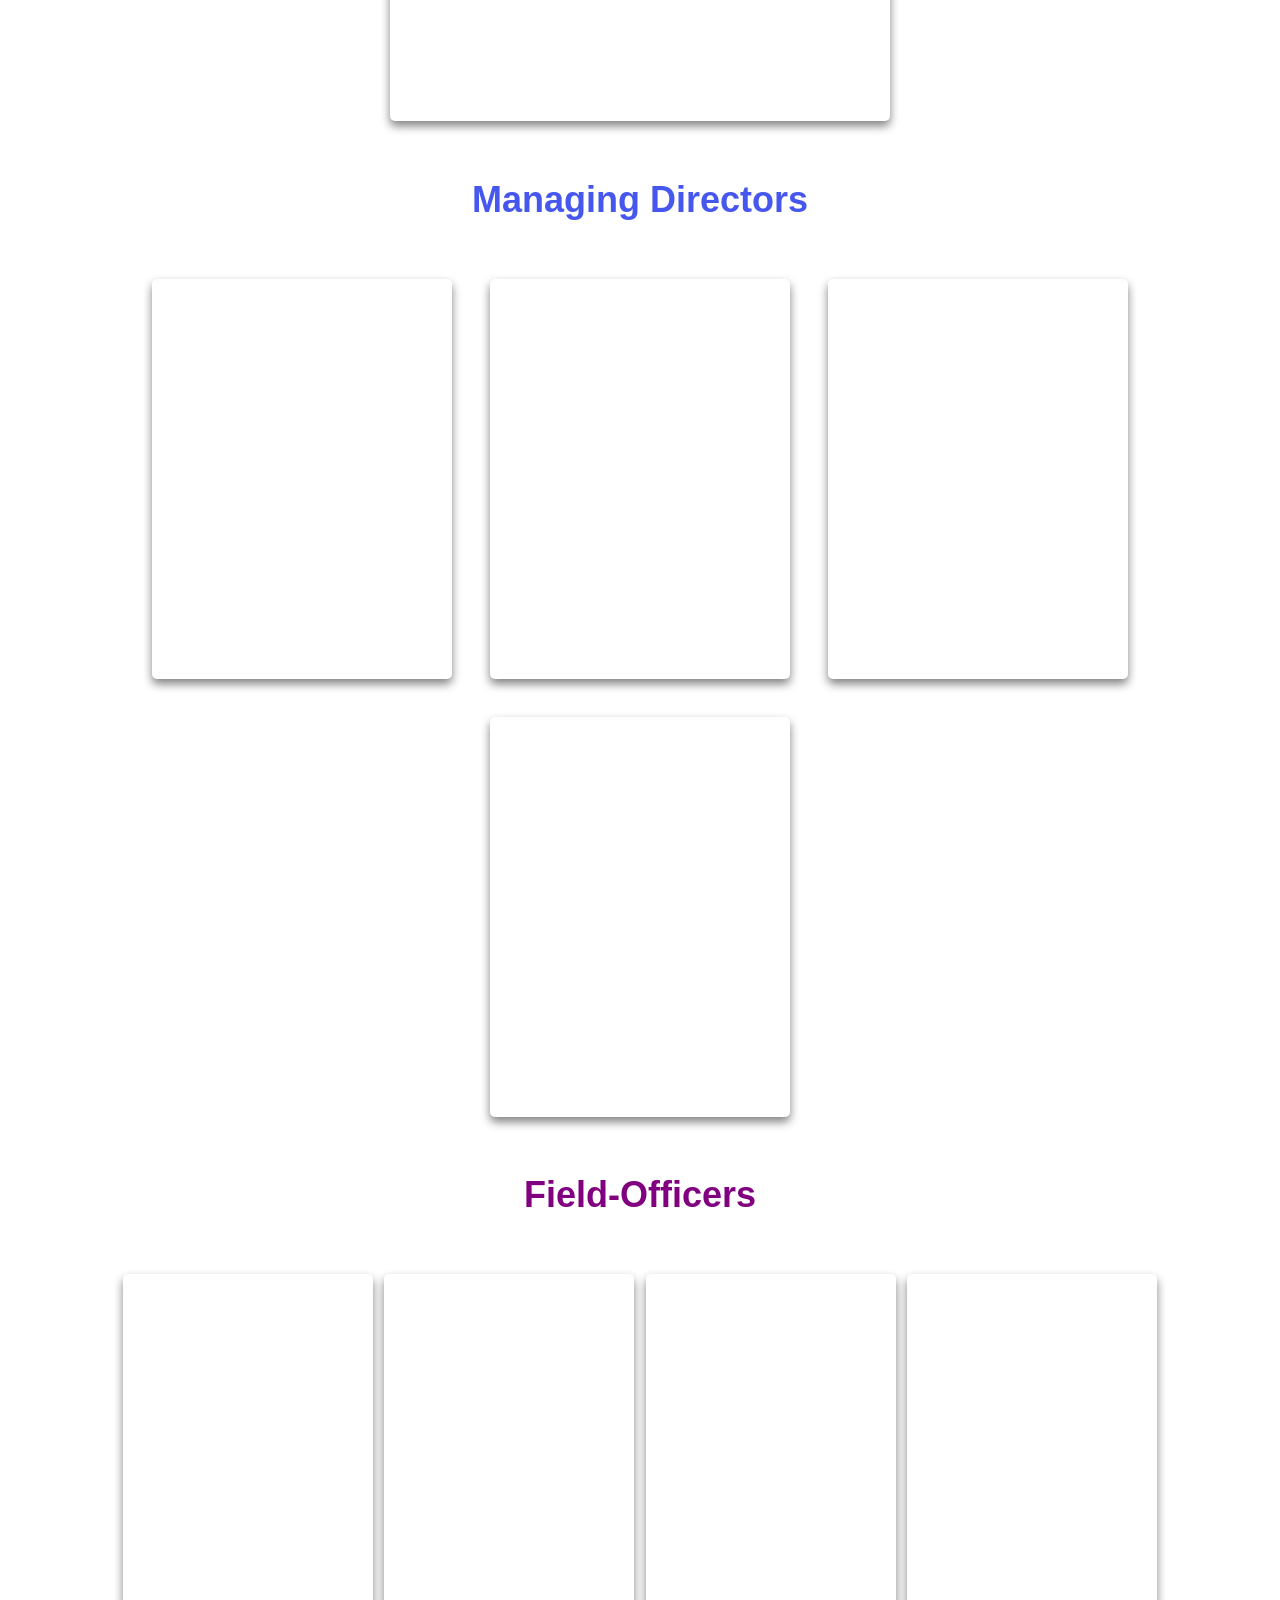
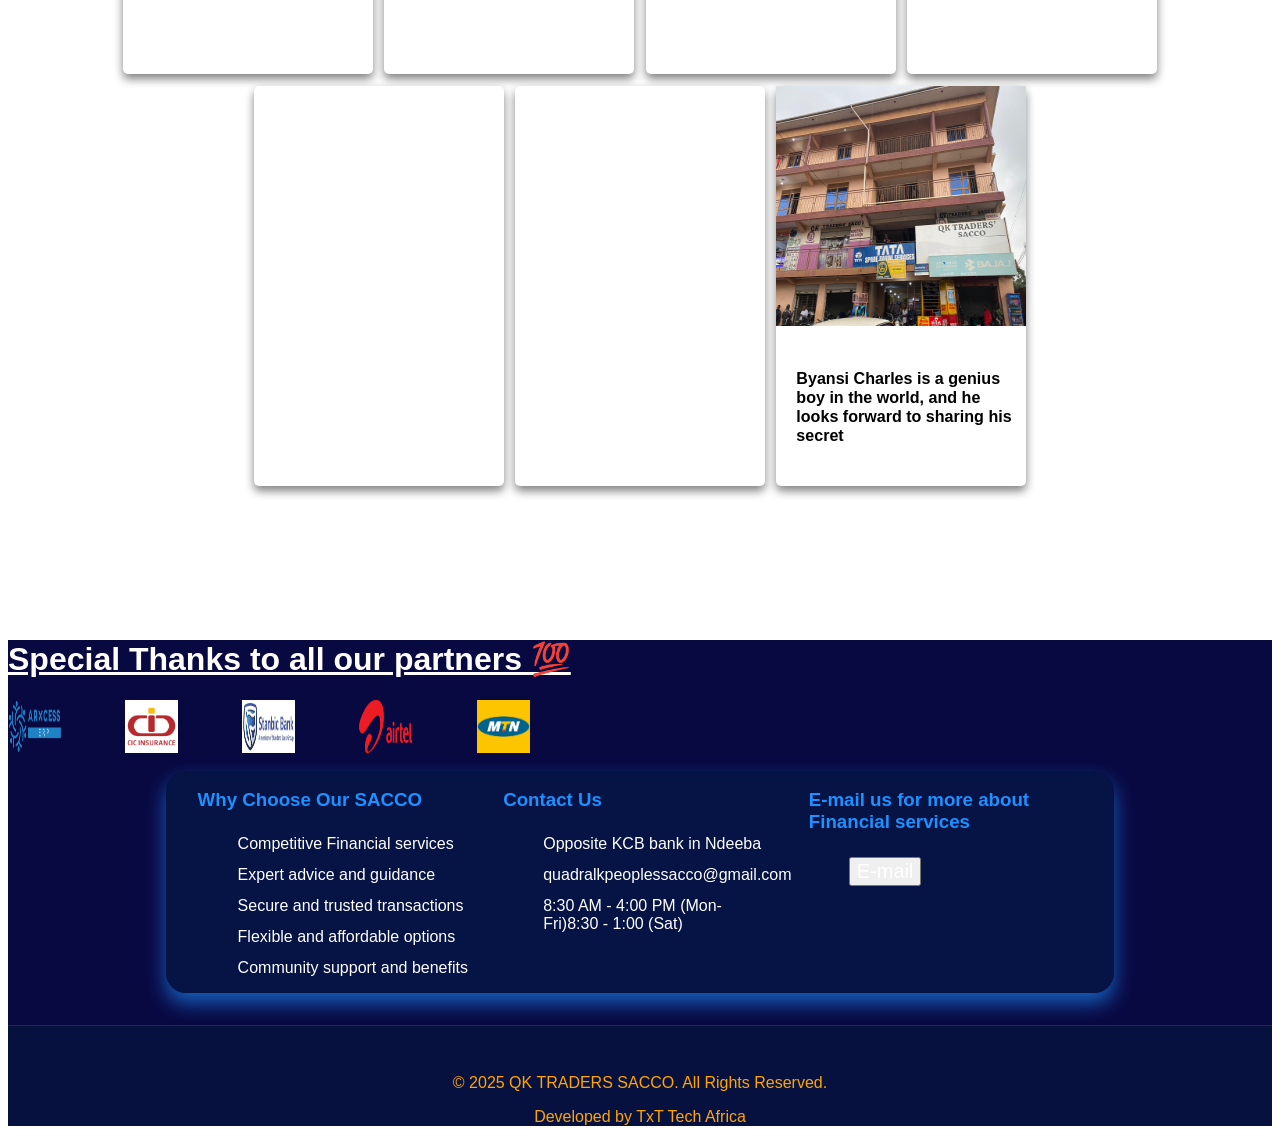
<file: gallery.html>
<!DOCTYPE html>
<html lang="en">
<head>
    <meta charset="UTF-8">
    <meta name="viewport" content="width=device-width, initial-scale=1.0">
    <title>QK TRADERS'SACCO</title>

</head>

<link rel="stylesheet" href="general.css">
<link rel="stylesheet" href="gallery.css">

<body>
    

    <div class=" top-header">
        <text>Follow us On</text>
<div class="icons">

<a href="http://wa.me/+256702801507" class="social-icon" title="WhatsApp">
                    <img src="social.png">
                </a>

</div>


<div class="icons">
     <a href="https://www.youtube.com/channel/UCuh3HxplZlNXIbYhBjaaCZQ" class="social-icon" title="YouTube">
                    <img src="tube.png">
                </a>

</div>


<div class="icons">

     <a href="https://www.FaceBook.com/quadralkay" class="social-icon" title="Facebook">
                   <img src="instagram (1).png">
                </a>

    
</div>
<div class="icons">
 <a href="https://x.com/@QkTradersNdeeba" class="social-icon" title="X">
                   <img src="twitter (1).png">
                </a>
   
</div>
<div class="icons">


    <a href="https://www.tiktok.com/@qktraderssacco" class="social-icon" title="TikTok">
                  <img src="tik-tok.png">
                </a>

     
</div>
&nbsp;
&nbsp;
&nbsp;
&nbsp;
&nbsp;
&nbsp;
&nbsp;
&nbsp;
&nbsp;
&nbsp;
&nbsp;
&nbsp;
<div class="time"> <img src="clock-19962.gif" style="border-radius: 50%;">(OPEN) From Mon-Fri (08:30 AM -04:00 PM) (8:30 - 1:00) Sat </div>
&nbsp;
&nbsp;
&nbsp;
&nbsp;
&nbsp;
&nbsp;
 
<div class="locate">Located alongside Kampala Masaka road in Ndeeba, opposite KCB bank </div>
    </div>
<div class="who">.................. </div>
&nbsp;

<div class="wh"> ......................</div>
&nbsp;



  <div class="dropdown">
  <button style="width: 4cm;"class="dropbtn" > <img src="click.gif" style="border-radius: 50%; width:1cm; height: 1cm;">Click</button>
  <div class="dropdown-content">
    <a href="index.html"> Home </a>
    <a href="Mail.html"> Location </a>
    <a href="gallery.html"> Gallery </a>
    <a href="Mail.html"> E-mail </a>
    <a href="gallery.html#top-officers"> loans-Officers </a>
    <a href="Mail.html#map-2"> Reach-out </a>
    <a href="care.html">  Empowerment</a>
     <a href="index.html#to"> Mobile-services </a>

  </div>
</div>




<div class="nav-bar">
      
       <button style="background-color: deepskyblue; height: 1.5cm; width: 2cm;">  <div class="active"><a href="index.html"> Home </a></div></button>
        <button><a href="Mail.html"> Location </a></button>
        <button><a href="gallery.html"> Gallery </a></button>
        <button><a href="Mail.html"> E-mail </a></button>
        <button><a href="gallery.html#top-officers"> loans-Officers </a></button>
        <button><a href="index.html#to"> Mobile-services </a></button>
        <button><a href="care.html">  Empowerment</a></button>
        <button><a href="Mail.html#map-2"> Reach-out </a></button>
    </div>





<div class="body">



<h1 style="color: purple;"> QK TRADERS'SACCO OFFICERS PROFILES</h1><h2><h/2>
<h2 style="color:rgb(182, 118, 0);"> Meet Our Team</h2>

<div class="body2">





<h2 style="color:orange;"><center> Qk Board Members </center></h2><br>
<div class="managering-officers">

<div class="offi-imgyy">
     <img src="qk.jpeg">
     
   <div class="offi-details">
<h5> <u>Byansi Charles</u><br> <u>E-mail</u>: charlesceagan140@gmail.com<br><a href="tel:0752463438" >Tel.. 0752463438 click to call</a> </h5>


    </div>
</div>

<div class="offi-imgyy">
   <div class="offi-details">


    </div>
</div>




</div>

&nbsp;
&nbsp;
&nbsp;
&nbsp;

<!--here we start with the top officers-->
<h2 style="color:rgb(70, 87, 238)"><center> Managing Directors </center></h2><br>
<div id="top-officers">

<div class="offi-img">
   <div class="offi-details">


    </div>
</div>




<div class="offi-img">
    <div class="offi-details">


    </div>
</div>


<div class="offi-img">
    <div class="offi-details">


    </div>
</div>




<div class="offi-img">
    <div class="offi-details">


    </div>
</div>

</div>
<!-- here we end the top officers-->

&nbsp;
<h2 style="color:purple"><center> Field-Officers </center></h2><br>

<div class="field-officers">

<div class="offi-imgs">
   <div class="offi-details">


    </div>
</div>




<div class="offi-imgs">
    <div class="offi-details">


    </div>
</div>


<div class="offi-imgs">
    <div class="offi-details">


    </div>
</div>




<div class="offi-imgs">
   
    <div class="offi-details">


    </div>
</div>

<div class="offi-imgs">
    <div class="offi-details">


    </div>
</div>

<div class="offi-imgs">
    <div class="offi-details">


    </div>
</div>

<div class="offi-imgs">
     <img src="qk.jpeg">
     
   <div class="offi-details">
<h6> Byansi Charles is a genius boy in the world, and he looks forward to sharing his secret</h6>


    </div>
</div>

</div>




























</div>
<!-- here we closed body 2 ........................-->

</div>



<div class="footer-section">

    <div class="sponsers">
        <h1> Special Thanks to all our partners 💯</h1>
       
    </div>
    

     
     <div class="part-s">
       
            <div class="icons">
                
<img src="logo.png">

</div>
<div class="icons">
  
<img src="cic-insurance-group-uganda-logo-png_seeklogo-555362.png">
    
</div>
<div class="icons">

   <img src="06-08-2018-12-04-48_StanbicBank.jpg"> 
  
</div>


<div class="icons">

   <img src="airtel-seeklogo.png"> 
  
</div>

<div class="icons">

   <img src="mtn-seeklogo.png"> 
  
</div>



     </div>
&nbsp;
&nbsp;
&nbsp;
&nbsp;
&nbsp;
&nbsp;
&nbsp;
&nbsp;
&nbsp;
&nbsp;
&nbsp;
&nbsp;

 <footer>
        <div class="footer-container">
            <div class="footer-column">
                <h3>Why Choose Our SACCO</h3>
                <ul>
                    <li>Competitive Financial services</li>
                    <li>Expert advice and guidance</li>
                    <li>Secure and trusted transactions</li>
                    <li>Flexible and affordable options</li>
                    <li>Community support and benefits</li>
                </ul>
            </div>
            <div class="footer-column">
                <h3>Contact Us</h3>
                <ul>
                    <li><i class="fas fa-map-marker-alt"></i> Opposite KCB bank in Ndeeba</li>
                    <li><i class="fas fa-phone"></i></li>
                    <li><i class="fas fa-envelope"></i> quadralkpeoplessacco@gmail.com</li>
                    <li><i class="fas fa-clock"></i> 8:30 AM - 4:00 PM (Mon-Fri)8:30 - 1:00 (Sat) </li>
                </ul>
            </div>



 <div class="footer-column">
                <h3>E-mail us for more about Financial services</h3>
                <ul>
                                            <button style="width: auto; color:white; font-size: 20px;"><a href="Mail.html"> E-mail </a></button>       </ul>
            </div>





        </div>
        <div class="footer-bottom">
            <p>© 2025 QK TRADERS SACCO. All Rights Reserved.</p>
            <p>Developed by TxT Tech Africa</p>
        </div>
         <a href="#" id="scroll-top"><i class="far fa-arrow-up-from-arc"></i></a>
    </footer>




   
</div>

</body>
</html>
</file>
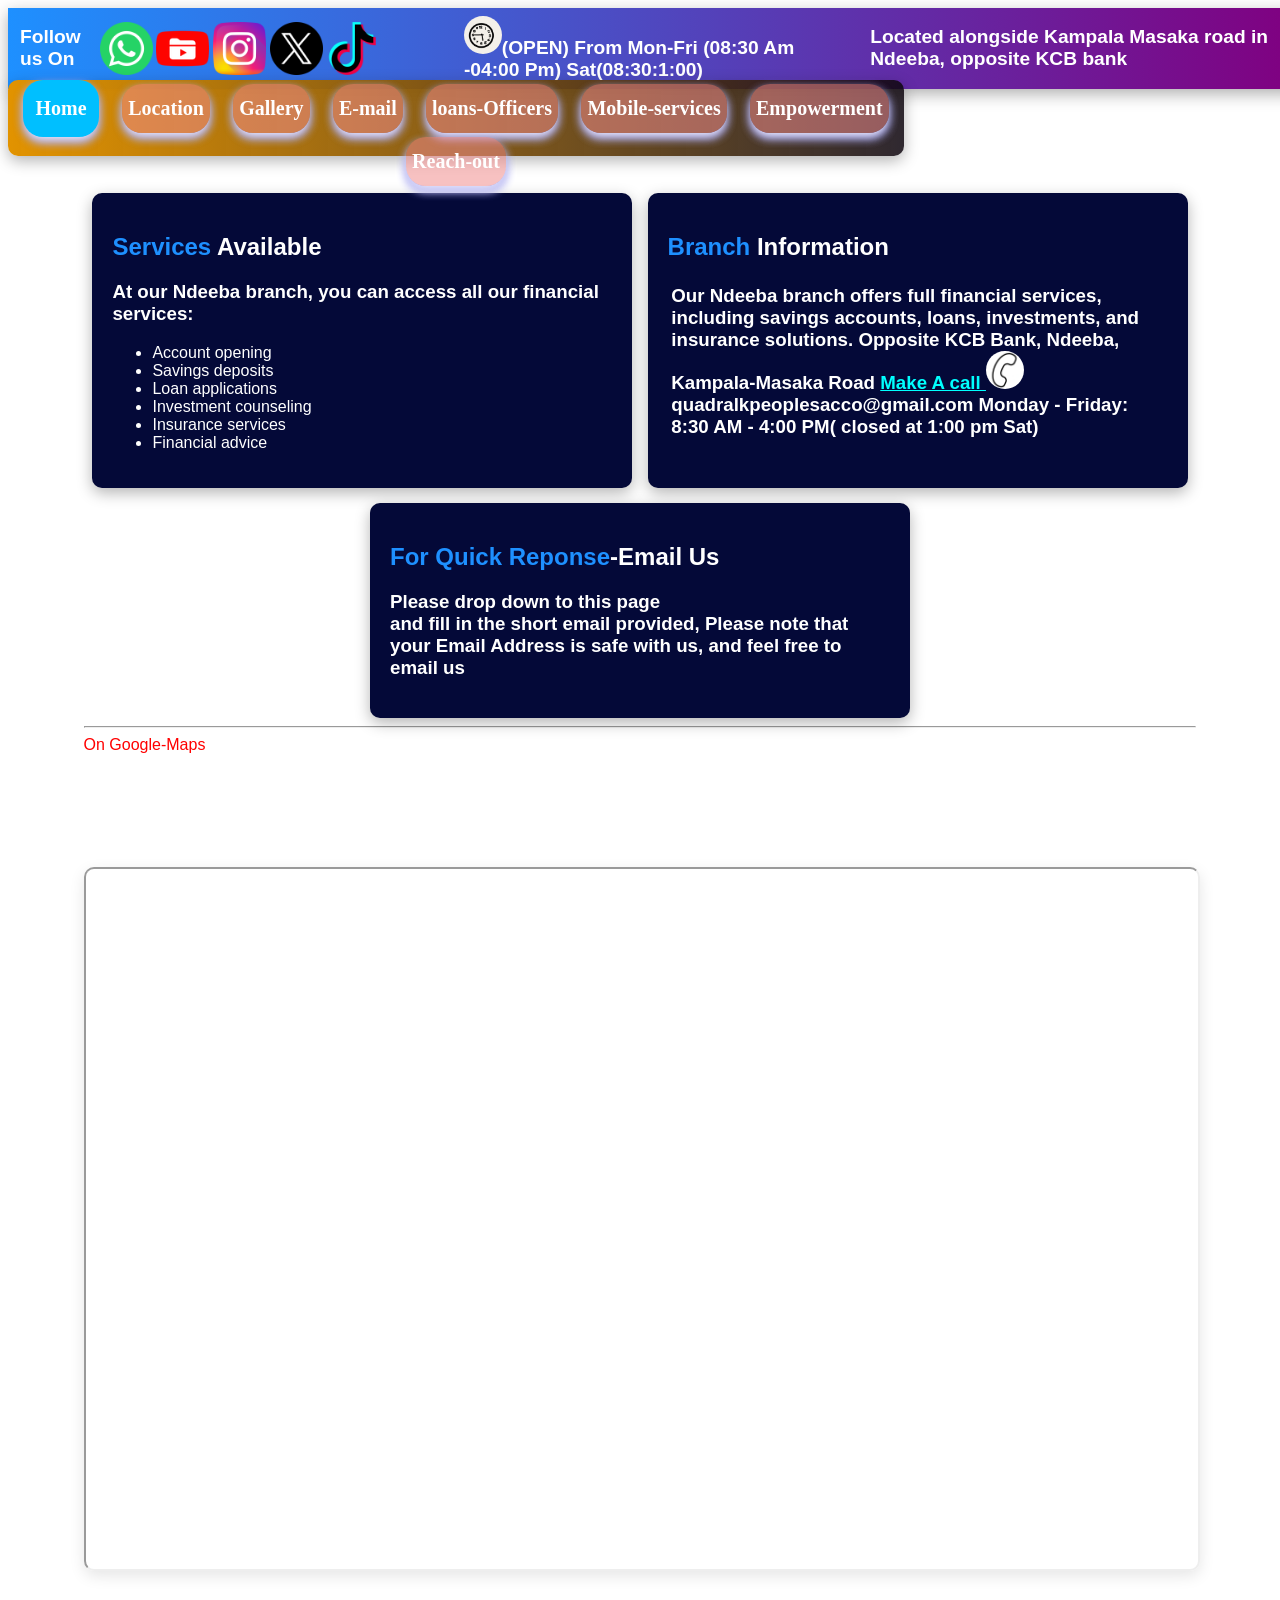
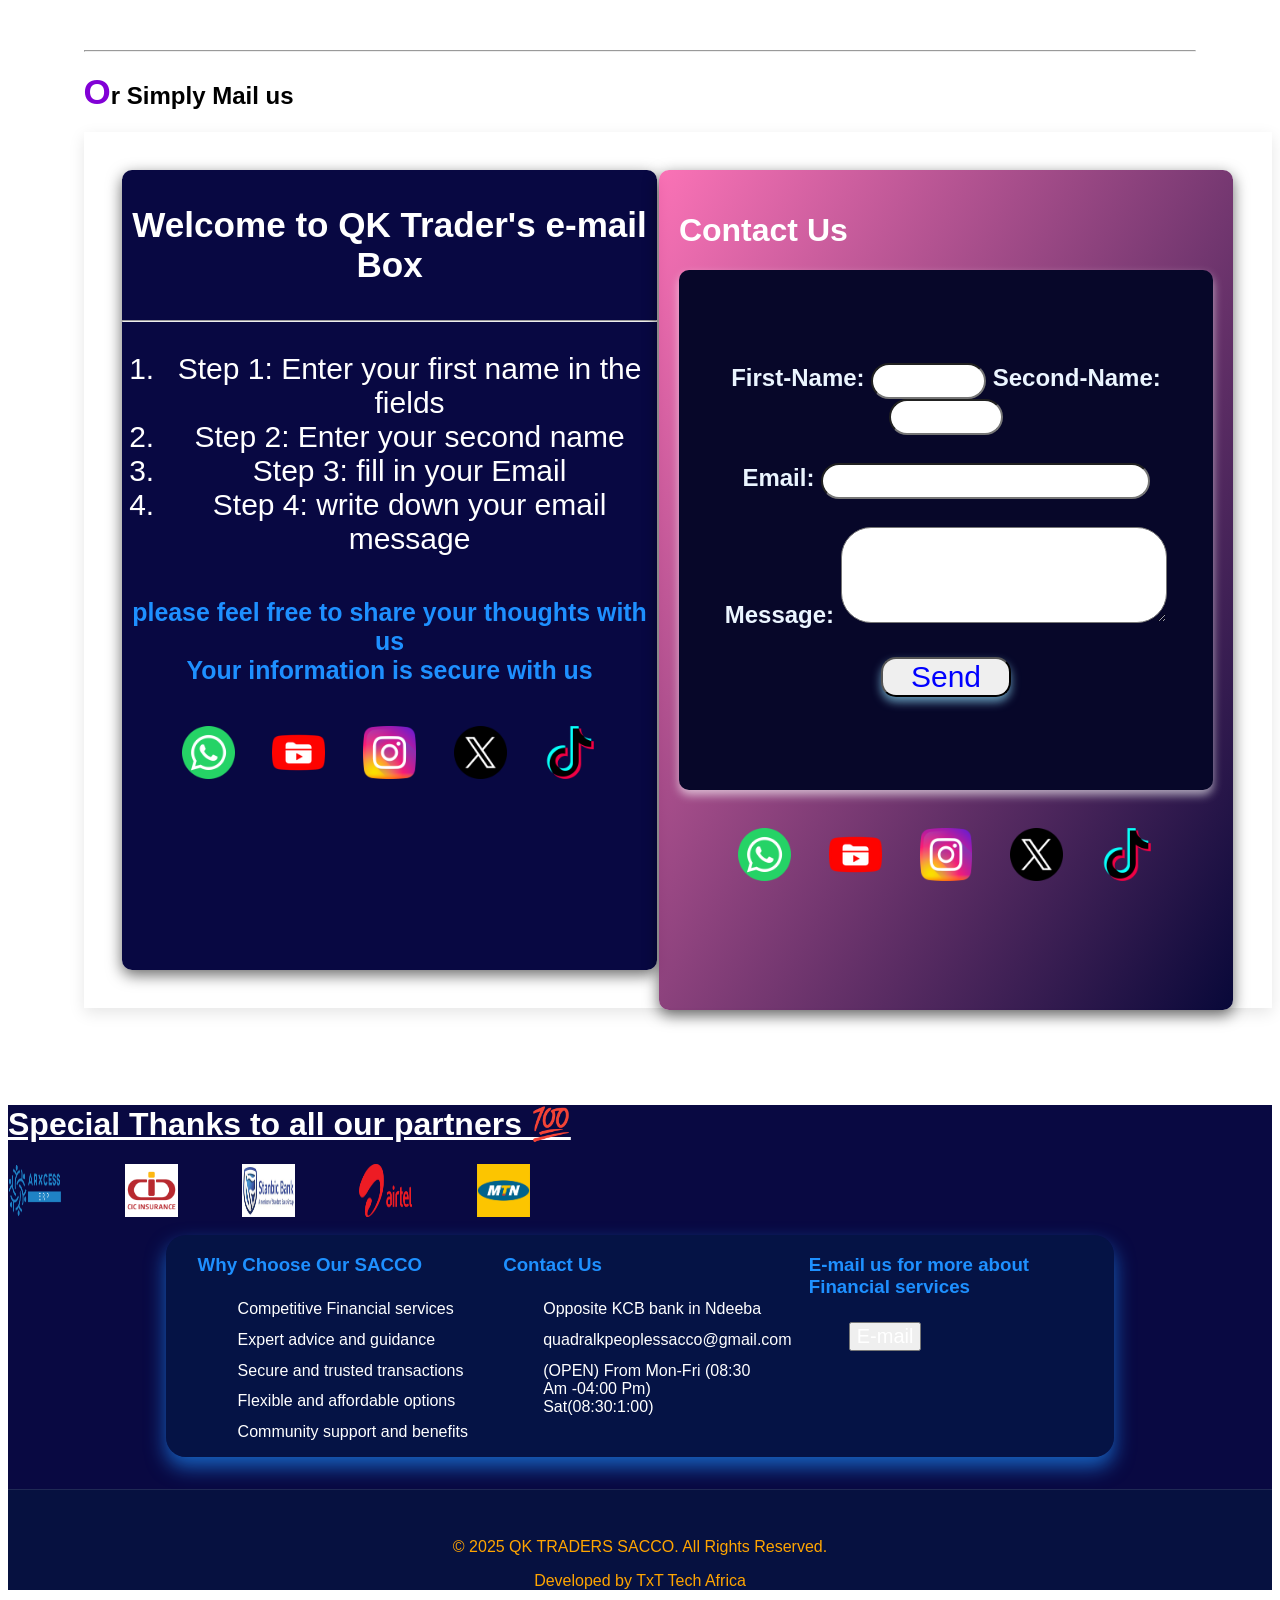
<file: Mail.html>
<!DOCTYPE html>
<html lang="en">
<head>
    <meta charset="UTF-8">
    <meta name="viewport" content="width=device-width, initial-scale=1.0">
    <title>QK TRADERS'SACCO</title>

</head>

<link rel="stylesheet" href="general.css">
<link rel="stylesheet" href="mail.css">

<body>
    

    <div class=" top-header">
        <text>Follow us On</text>
<div class="icons">

<a href="http://wa.me/+256702801507" class="social-icon" title="WhatsApp">
                    <img src="social.png">
                </a>

</div>


<div class="icons">
     <a href="https://www.youtube.com/channel/UCuh3HxplZlNXIbYhBjaaCZQ" class="social-icon" title="YouTube">
                    <img src="tube.png">
                </a>

</div>


<div class="icons">

     <a href="https://www.FaceBook.com/quadralkay" class="social-icon" title="Facebook">
                   <img src="instagram (1).png">
                </a>

    
</div>
<div class="icons">
 <a href="https://x.com/@QkTradersNdeeba" class="social-icon" title="X">
                   <img src="twitter (1).png">
                </a>
   
</div>
<div class="icons">


    <a href="https://www.tiktok.com/@qktraderssacco" class="social-icon" title="TikTok">
                  <img src="tik-tok.png">
                </a>

</div>
&nbsp;
&nbsp;
&nbsp;
&nbsp;
&nbsp;
&nbsp;
&nbsp;
&nbsp;
&nbsp;
&nbsp;
&nbsp;
&nbsp;
<div class="time"> <img src="clock-19962.gif" style="border-radius: 50%;">(OPEN) From Mon-Fri (08:30 Am -04:00 Pm) Sat(08:30:1:00) </div>
&nbsp;
&nbsp;
&nbsp;
&nbsp;
&nbsp;
&nbsp;
 
<div class="locate">Located alongside Kampala Masaka road in Ndeeba, opposite KCB bank </div>
    </div>
<div class="who">.................. </div>
&nbsp;

<div class="wh"> ......................</div>
&nbsp;




 <div class="dropdown">
  <button style="width: 4cm;"class="dropbtn" > <img src="click.gif" style="border-radius: 50%; width:1cm; height: 1cm;">Click</button>
  <div class="dropdown-content">
    <a href="index.html"> Home </a>
   <a href="Mail.html"> Location </a>
    <a href="gallery.html"> Gallery </a>
    <a href="Mail.html"> E-mail </a>
    <a href="gallery.html#top-officers"> loans-Officers </a>
    <a href="Mail.html#map-2"> Reach-out </a>
    <a href="care.html">  Empowerment</a>
     <a href="index.html#to"> Mobile-services </a>
  </div>
</div>




<div class="nav-bar">
        
   <button style="background-color: deepskyblue; height: 1.5cm; width: 2cm;">  <div class="active"><a href="index.html"> Home </a></div></button>
        <button><a href="Mail.html"> Location </a></button>
        <button><a href="gallery.html"> Gallery </a></button>
        <button><a href="Mail.html"> E-mail </a></button>
        <button><a href="gallery.html#top-officers"> loans-Officers </a></button>
        <button><a href="index.html#to"> Mobile-services </a></button>
        <button><a href="care.html">  Empowerment</a></button>
        <button><a href="Mail.html#map-2"> Reach-out </a></button>
   
    </div>




<div class="body">






<div class="tabs">

<div class="tab-1">

<h2 style="color:white;"><u>Services</u> Available</h2>
<h3>
At our Ndeeba branch, you can access all our financial services:</h3>
<ul>
    <li>Account opening</li>
    <li>Savings deposits</li>
   <li> Loan applications</li>
    <li>Investment counseling</li>
    <li>Insurance services</li>
   <li> Financial advice</li>

</ul>
</div>
<div class="tab-2">
    
<h2 style="color:white;"> <u style="text-decoration: dashed; text-decoration-color: deepskyblue;">Branch</u> Information</h2>
<h3 style="padding: 0.1cm;">Our Ndeeba branch offers full financial services, including savings accounts, loans, investments, and insurance solutions.
Opposite KCB Bank, Ndeeba, Kampala-Masaka Road
<a href="tel:0702801507" style="color:aqua;">Make A call <img src="phone.gif" style="width:1cm; border-radius: 50%;"></a>
quadralkpeoplesacco@gmail.com
Monday - Friday: 8:30 AM - 4:00 PM( closed at 1:00 pm Sat)
</h3>
</div>
<div class="tab-3">
    




    <h2 style="color:white;"><u> For Quick Reponse</u>-Email Us</h2>
    <h3>
        Please drop down to this page<br>
        and fill in the short email provided,
        Please note that your Email Address is safe with us, and feel free to email us
    </h3>
</div>






</div>
<hr>
<div id="map-2" > On Google-Maps</div>
<div class="map-section">


<iframe src="https://www.google.com/maps/embed?pb=!1m18!1m12!1m3!1d498.720775686022!2d32.56537657470219!3d0.29284803188037545!2m3!1f0!2f0!3f0!3m2!1i1024!2i768!4f13.1!3m3!1m2!1s0x177dbd0004d474c9%3A0xbf15f3c2ccf9d531!2squadral%20kay!5e0!3m2!1sen!2sug!4v1760602463091!5m2!1sen!2sug"  allowfullscreen="" loading="lazy" referrerpolicy="no-referrer-when-downgrade" style="width:100%; height: 700px; box-shadow: 0 5px 15px rgba(0,0,0,0.1); margin-top: 3cm; border-radius: 10px;">

</iframe>





</div>
<hr style="margin-top:2cm;  background-color: purple;">

<div class="mail-section">

<h2> <abbr style="        font-size: 35px; color: rgb(129, 0, 214);">O</abbr>r Simply Mail us</h2>


<div class="m-tabs">

<div class="m-1">
<div class="bur">
<h3>Welcome to QK Trader's e-mail Box</h3>
<hr style="margin-top: 0.4cm; color:red;">
<div clas="p-infor">
<p> 
<ol>
<li> Step 1: Enter your first name in the fields </li>
<li>Step 2: Enter your second name  </li>
<li> Step 3: fill in your Email</li>
<li>Step 4: write down your email message</li>

</ol>

<h5 style="color:dodgerblue;"> please feel free to share your thoughts with us <br> Your information is secure with us</h5>
</p>
</div>
</div>
<!-- icons called again-->
 <h2 style="color:white;">  </h2>
<div class="repeat">
<div class="icons">

<a href="http://wa.me/+256702801507" class="social-icon" title="WhatsApp">
                    <img src="social.png">
                </a>

</div>


<div class="icons">
     <a href="https://www.youtube.com/channel/UCuh3HxplZlNXIbYhBjaaCZQ" class="social-icon" title="YouTube">
                    <img src="tube.png">
                </a>

</div>


<div class="icons">

     <a href="https://www.FaceBook.com/quadralkay" class="social-icon" title="Facebook">
                   <img src="instagram (1).png">
                </a>

    
</div>
<div class="icons">
 <a href="https://x.com/@QkTradersNdeeba" class="social-icon" title="X">
                   <img src="twitter (1).png">
                </a>
   
</div>
<div class="icons">


    <a href="https://www.tiktok.com/@qktraderssacco" class="social-icon" title="TikTok">
                  <img src="tik-tok.png">
                </a>

    
</div>
</div>
</div>

<div class="m-2">


<h1 style="color:white;">Contact Us</h1>

<!-- Sample HTML Form -->
<form
  action="https://formspree.io/f/xovkrzlw"
  method="POST"
>
   <h2 style="color:rgb(235, 245, 255);"> First-Name:
    <input type="text" size="19" name="Contact-Name" required>    Second-Name:
    <input type="text" size="19" name="Contact-Name" required><br><br>
    Email:
    <input type="email" name="Contact-Email" required style="width:60%;"><br><br> 
    Message:
    <textarea name="Contact-Message" rows="6" cols="20" required></textarea><br><br> 
    <button type="submit">Send</button>

    </h2>
</form>
<br>

<h2 style="color:white;">  </h2>
<div class="repeat">
<div class="icons">

<a href="http://wa.me/+256702801507" class="social-icon" title="WhatsApp">
                    <img src="social.png">
                </a>

</div>


<div class="icons">
     <a href="https://www.youtube.com/channel/UCuh3HxplZlNXIbYhBjaaCZQ" class="social-icon" title="YouTube">
                    <img src="tube.png">
                </a>

</div>


<div class="icons">

     <a href="https://www.FaceBook.com/quadralkay" class="social-icon" title="Facebook">
                   <img src="instagram (1).png">
                </a>

    
</div>
<div class="icons">
 <a href="https://x.com/@QkTradersNdeeba" class="social-icon" title="X">
                   <img src="twitter (1).png">
                </a>
   
</div>
<div class="icons">


    <a href="https://www.tiktok.com/@qktraderssacco" class="social-icon" title="TikTok">
                  <img src="tik-tok.png">
                </a>

</div>
</div>


</div>




    
</div>




</div>










</div>


</div>



<div class="footer-section">

    <div class="sponsers">
        <h1> Special Thanks to all our partners 💯</h1>
       
    </div>
    

     
     <div class="part-s">
       
            <div class="icons">
                
<img src="logo.png">

</div>
<div class="icons">
  
<img src="cic-insurance-group-uganda-logo-png_seeklogo-555362.png">
    
</div>
<div class="icons">

   <img src="06-08-2018-12-04-48_StanbicBank.jpg"> 
  
</div>

<div class="icons">

   <img src="airtel-seeklogo.png"> 
  
</div>

<div class="icons">

   <img src="mtn-seeklogo.png"> 
  
</div>




     </div>
&nbsp;
&nbsp;
&nbsp;
&nbsp;
&nbsp;
&nbsp;
&nbsp;
&nbsp;
&nbsp;
&nbsp;
&nbsp;
&nbsp;

 <footer>
        <div class="footer-container">
            <div class="footer-column">
                <h3>Why Choose Our SACCO</h3>
                <ul>
                    <li>Competitive Financial services</li>
                    <li>Expert advice and guidance</li>
                    <li>Secure and trusted transactions</li>
                    <li>Flexible and affordable options</li>
                    <li>Community support and benefits</li>
                </ul>
            </div>
            <div class="footer-column">
                <h3>Contact Us</h3>
                <ul>
                    <li><i class="fas fa-map-marker-alt"></i> Opposite KCB bank in Ndeeba</li>
                    <li><i class="fas fa-phone"></i> </li>
                    <li><i class="fas fa-envelope"></i> quadralkpeoplessacco@gmail.com</li>
                    <li><i class="fas fa-clock"></i> (OPEN) From Mon-Fri (08:30 Am -04:00 Pm)<br> Sat(08:30:1:00) </li>
                </ul>
            </div>
    



 <div class="footer-column">
                <h3>E-mail us for more about Financial services</h3>
                <ul>
                                                                     <button style="width: auto; color:white; font-size: 20px;"><a href="Mail.html"> E-mail </a></button>  
                </ul>
            </div>





        </div>
        <div class="footer-bottom">
            <p>© 2025 QK TRADERS SACCO. All Rights Reserved.</p>
            <p>Developed by TxT Tech Africa</p>
        </div>
         <a href="#" id="scroll-top"><i class="far fa-arrow-up-from-arc"></i></a>
    </footer>




   
</div>

</body>
</html>
</file>
<file: quality.css>
.body{
padding-left: 6cm;
padding-top: 1cm;
padding-right: 2cm;
}

body{
    font-style: normal;
    font-weight: normal;
    font-family: sans-serif;
    background-color:rgb(255, 255, 255);
    scroll-behavior: smooth;
}



.dropdown{
    display: none;
}



.top-header{
background-image:linear-gradient(90deg,dodgerblue,purple);
display: flex;
align-content: center;
gap: 0.3cm;
padding-left: 2cm;
color: white;
height: 1.5cm;
width:100%t;
filter: blur(0px);
padding: 12px;
 align-items: center;
    justify-content: center;
    display: flex;
    font-size: larger;
    font-weight: bold;
     box-shadow: 0 5px 15px rgba(32, 32, 32, 0.356);
   


}


.icons{
 width:1.4cm;
    height:1.4cm;
     background-color: rgba(135, 207, 235, 0);
    border-radius: 50%;
}



.nav-bar{
   
    background:linear-gradient(to right,rgb(226, 147, 0),rgba(14, 6, 15, 0.863));
   width: 70%;
    height: 2cm;
    justify-items: center;
    align-content: center;
    gap: 0.5cm;
    word-spacing: 0.5cm;
    text-decoration: none;
    text-align: center;
    border-radius: 10px;
     box-shadow: 0 5px 15px rgba(0, 0, 0, 0.295);
     
}

.nav-bar a{
    text-decoration: none;
    font-weight: bolder;
    font-family: Georgia;
    font-size: 20px;
    
    border-radius: 10px;
}

button{
    background-color: rgba(240, 139, 139, 0.531);
    box-shadow: 0px 5px 10px 0px rgba(255, 255, 255, 0.86),0px 5px 10px 0px rgb(87, 87, 224);
    height: 1.3cm;
    border-radius: 20px;
    border: 0px;
    

}

.nav-bar a:hover{
    box-shadow: 0px 5px 10px 0px rgba(255, 255, 255, 0.86),0px 5px 10px 0px rgb(87, 87, 224);
    border-radius: 8%;
   transition: 1s;
}

.hero-sec{
    width: 100%;
    height: 800px;
    background-image:url(qk.jpeg);
background-position: center;
background-repeat: no-repeat;
background-size: cover;
position: relative;
  align-items: center;
    justify-content: center;
    display: flex;
    color:white;
    isolation: isolate;
    overflow: hidden;
     box-shadow: 0 10px 25px rgba(0,0,0,0.1);
  
    
}

@media screen and (max-width:780px) {

  .hero-sec{
    margin-top: 2cm;
    overflow:visible;
  }  
.hero-sec h2{
   display: none;
}

.blur h1{
    font-size: 1.2rem;

}

.blur{
   
    text-transform: uppercase;
    
   
   
}

}

.in-2{
    background-color: orange;
    width: fit-content;
    border-bottom-left-radius: 10px;
     border-bottom-right-radius: 10px;
      border-top-left-radius: 10px;
      transition: 2s ease-in;
}
.in-2:hover{
    background-color: deepskyblue;
}
.in-3{
    background-color:deepskyblue;
    width: fit-content;
    border-bottom-left-radius: 10px;
     border-bottom-right-radius: 10px;
      border-top-right-radius: 10px;
        transition: 2s ease-in;
}
.in-3:hover{
    background-color: orange;

}

.all-in{
    display: flex;
    justify-content: center;
    gap:1cm;
}



.hero-sec::after{
    content: "";
    position: absolute;
    background-color: rgba(2, 2, 2, 0.575);
    inset: 0;
z-index: -1;

}

.hero-sec h1{
    font-size: clamp(4rem, 4vw, 4rem );
    text-align: center;
   
  
    
   

}
 .blur{
    background-color: rgba(0, 0, 0, 0.562);
    border-radius: 10px;
    z-index: 10;
    
    
}

.hero-sec h1 abbr{
-webkit-text-stroke: 2px orange;
  -webkit-text-fill-color: transparent;
}


.tryme{
    display:grid;
    grid-template-columns: 100px 100px 100px 100px 100px 100px 100px 100px;
     grid-template-rows: 100px 100px 100px 100px 100px 100px 100px 100px 100px 100px;
     border-color: black;
     
     
  
  
}

.tryme,div{
    gap: 0.2cm;
    border-bottom: -4cm;
    
}

.ok1{

   grid-area: 1/1/5/4;
   border-top-left-radius:  20%;
 border-top-right-radius:  20%;
 border-bottom-left-radius:  20%;
    background-image: url(qk.jpeg);
    background-position: center;
    background-repeat: no-repeat;
    background-size: cover;
  position: relative;
  align-items: center;
    justify-content: center;
    display: flex;
    color:white;
    isolation: isolate;
    overflow: hidden;
     box-shadow: 0 5px 15px rgba(0, 0, 0, 0.336);
}

.ok1::after{
    content: "";
    position: absolute;
    background-color: rgba(2, 2, 2, 0.575);
    inset: 0;
z-index: -1;
}

a{color:white;

text-decoration: none;}


.ok2{


grid-area: 6/1/7/4;
    background-color: rgb(3, 3, 0);
border-radius: 20px;
  align-items: center;
    justify-content: center;
    display: flex;
    color:white;
     box-shadow: 0 5px 15px rgba(0, 0, 0, 0.247);
    transition: 2s ease-out;
     
}

.ok2:hover{
    background: linear-gradient(20deg,dodgerblue,purple);
    animation-delay: 2s;
   color:black;

}

img{
    animation: huo 3s ;
    width:1.4cm;
     height: 1.4cm;
}
@keyframes hou {

   10%{ transform: rotateX(60deg);}
   20%{ transform: rotateX(160deg);}
}

.ok3{
    grid-area:1/4/4/7;
    background-color: rgb(218, 160, 35);
border-radius: 50%;
border: 4px solid;
border-style: dotted;
border-color: purple;
border-spacing: 0.3cm;
color: white;
text-align: center;
justify-content: center;
align-content: center;
 box-shadow: 0 5px 15px rgba(0, 0, 0, 0.336);
}

.ok4{
    grid-area: 4/4/8/7;
    background-color: red;
    border-bottom-left-radius: 20%;
 border-bottom-right-radius:  20%;
 border-top-right-radius:  20%;
 color: white;
text-align: center;
justify-content: center;
align-content: center;
 box-shadow: 0 5px 15px rgba(0, 0, 0, 0.329);
}

.side-data{
    display:grid;
    grid-template-columns: 100px 100px 100px 100px 100px 100px 100px 100px;
     grid-template-rows: 100px 100px 100px 100px 100px 100px 100px 100px 100px 100px;
     border-color: black;
     float: right;
     margin-top: -30cm;
     gap: 0.4cm;
}

.inner-1{
    grid-area:1/1/4/8 ;
 background-color: rgba(255, 255, 255, 0);
  text-align: center;
   padding: 0.4cm;
   color: rgb(0, 0, 0);
   border-radius: 10%;
     font-style: normal;
    font-size: 20px;
    font-weight: normal;
     box-shadow: 0 5px 15px rgba(0,0,0,0.1);
}

.inner-2{
    grid-area: 4/1/6/4;
  background-color: rgba(128, 128, 128, 0);
   text-align: center;
   padding: 0.4cm;
   color: rgb(0, 0, 0);
   border-radius: 10%;
   font-style: normal;
    font-size: 16px;
    font-weight: normal;
     box-shadow: 0 5px 15px rgba(0,0,0,0.1);
}

.inner-3{
    grid-area: 6/1/8/4;
   background-color: rgba(128, 128, 128, 0);
   text-align: center;
   padding: 0.4cm;
   color: rgb(0, 0, 0);
   border-radius: 10%;
    border-radius: 10%;
   font-style: normal;
    font-size: 16px;
    font-weight: normal;
     box-shadow: 0 5px 15px rgba(0,0,0,0.1);
}

.inner-4{
    grid-area: 4/4/10/8;
    background-color: rgba(88, 145, 95, 0.233);
     text-align: center;
   padding: 0.4cm;
   color: rgb(0, 0, 0);
      border-radius: 10%;
       border-radius: 10%;
   font-style: normal;
    font-size: 20px;
    font-weight: normal;
     box-shadow: 0 5px 15px  rgba(0, 0, 0, 0.24);
}
                     
        
                
    .cube {
  position: relative;
  width: 200px;
  height: 200px;
  transform-style: preserve-3d;
  transform: rotateX(-25deg) rotateY(-25deg);
  animation: rotate 135s infinite linear;
  animation-delay: 1s;
  margin: 100px auto;
  margin-top: -2cm;
 
}

@keyframes rotate {
  0% {
    transform: rotateX(0) rotateY(0);
  }
  100% {
    transform:  rotateY(1060deg) rotateX(-60deg);
  }
}

.face {
  position: absolute;
  width: 300px;
  height: 300px;
  border: 2px solid #fff;
  display: flex;
  align-items: center;
  justify-content: center;
  font-size: 20px;
  font-weight: bold;
  color: white;
  box-shadow: inset 0 0 20px rgba(0, 0, 0, 0.3);
   border-radius: 20px;
}

.front {
  /*background: linear-gradient(45deg, #ff6b6b, #ff8e8e);*/
  background-image: url(tomatoes.jpg);
  background-position: center;
  background-size: cover;
  background-repeat: no-repeat;
  transform: translateZ(155px);
   border-radius: 20px;
   display: flex;
   flex-wrap: wrap;
   justify-content: center;
}

.back {
  /*background: linear-gradient(45deg, #4ecdc4, #88d8d0);*/
  background-image: url(qk.jpeg);
  background-position: center;
  background-size: cover;
  background-repeat: no-repeat;
  transform: translateZ(-155px) rotateY(180deg);
   border-radius: 20px;
}

.right {
  /*background: linear-gradient(45deg, #45b7d1, #7ed0e8);*/
  background-image: url(markets-compressed-1-1200x675.jpg);
  background-position: center;
  background-size: cover;
  background-repeat: no-repeat;
  transform: translateX(155px) rotateY(90deg);
   border-radius: 20px;
}

.left {
  /*background: linear-gradient(45deg, #96ceb4, #b8e0c9);*/
  background-image: url(undp-ug-MarketSocialDist-2020.jpg);
  background-position: center;
  background-size: cover;
  background-repeat: no-repeat;
  transform: translateX(-155px) rotateY(-90deg);
   border-radius: 20px;
}

.top {
     display: flex;
  align-items: center;
  justify-content: center;
  font-size: 15px;
  font-weight: bold;
  color: white;
  box-shadow: inset 0 0 20px rgba(0, 0, 0, 0.3);
   border-radius: 20px;
  background: linear-gradient(45deg, #4b3feec9, #9200b6d3);
  transform: translateY(-155px) rotateX(90deg);
   border-radius: 20px;
}

.bottom {
  background: linear-gradient(45deg, #ff9ff2c5, #ffcbf7cb);
  transform: translateY(154px) rotateX(-90deg);
   border-radius: 20px;
}


   
        .over-ride{
           padding-left: 0;
            margin-top: -10cm;
            box-shadow: 0 5px 15px rgba(54, 54, 54, 0.63);
            height:fit-content;
            background:linear-gradient(10deg, rgb(8, 25, 70),purple);
            border-radius: 10px;

        } 

/* here we have to try the new cube */


/* we end the cube*/






        .written-1{
            padding: 2cm;
        }   
        .written-1 h2 {
            color:rgb(235, 8, 235);
            font-size: 50px;
            background-color: white;
            width: fit-content;
            border-radius: 10px;
        }    

        .written-1 p{
            color: rgb(255, 255, 255);
            font-size:25px ;
        }
        .Gallery{
           
         height: 600px;
          margin-left: 5%;
          display: grid;
          grid-template-columns: 100px 100px 100px 100px  100px 100px 100px  100px 100px 100px  100px;
          grid-template-rows: 100px 100px 100px 100px  100px 100px 100px   100px 100px  100px;


        }

        .ima-1{
            grid-area: 1/1/3/4;
            background-image: url(markets-compressed-1-1200x675.jpg);
            background-position: center;
            background-size: cover;
            background-repeat: no-repeat;
            border-radius: 20px;
        }
        .ima-2{
            grid-area: 1/4/4/7;
             background-image: url(tomatoes.jpg);
            background-position: center;
            background-size: cover;
            background-repeat: no-repeat;
            border-radius: 20px;
        }

        .ima-3{
            grid-area: 3/1/6/4;
             background-image: url(kafumbe-mukasa.jpg);
            background-position: center;
            background-size: cover;
            background-repeat: no-repeat;
            border-radius: 20px;
        }
        .ima-4{
            grid-area: 4/4/6/8;
             background-image: url(undp-ug-MarketSocialDist-2020.jpg);
            background-position: center;
            background-size: cover;
            background-repeat: no-repeat;
            border-radius: 20px;
        }
        .ima-5{
            grid-area: 1/7/4/11;
             background-image:url(pexels-n-voitkevich-6863187.jpg);
             background-position: center;
            background-size: cover;
            background-repeat: no-repeat;
            border-radius: 20px;
              box-shadow: 0 5px 15px rgba(0, 0, 0, 0.822);
        }

        .ima-6{
            grid-area: 4/8/6/11;
             background-image:url(hand.png);
             background-position: center;
            background-size: cover;
            background-repeat: no-repeat;
            border-radius: 20px;
        }

        .ima-7{
            grid-area: 1/11/6/14;
             background-image: url(qk.jpeg);
             background-position: center;
            background-size: cover;
            background-repeat: no-repeat;
            border-radius: 20px;
            box-shadow: 0 5px 15px rgba(0, 0, 0, 0.863);
            

            
        }

        .section-6{
            padding: 3cm;

        }
        .side-image{
            width:200px;
            height: 200px;
            background:url(qk.jpeg);
            background-position: center;
            background-repeat: no-repeat;
            background-size: cover;
            float: right;
            padding: 4cm;
            margin: 2cm;
            
            border: 4px solid;
             border-top-left-radius:  20%;
             border-bottom-right-radius:  20%;
               border-top-right-radius:  20%;
               border-color: orangered;
               border-style: dotted;
               border-spacing:  2cm unset;
               position: relative;
            align-items: center;
                justify-content: center;
                display: flex;
                color:white;
                isolation: isolate;
                overflow: hidden;
                

        }

        .side-image::after{
    content: "";
    position: absolute;
    background-color: rgba(0, 0, 0, 0.39);
    inset: 0;
z-index: -1;
backdrop-filter: blur(20px);
}

.side-data img{
    border: 3px solid;
    border-radius: 30%;
    width: 1.3cm;
    height: 1.3cm;
    border-color: orange;
}


.why-choose-us {
  padding: 80px 20px;
  background: linear-gradient(135deg, #f8f9fa 0%, #e9ecef 100%);
}

.features-grid {
  display: grid;
 
  grid-template-columns: repeat(auto-fit, minmax(300px, 1fr));
  gap: 30px;
  margin: 50px 0;
}

.feature-card {
  background: rgb(8, 25, 70);
  padding: 30px;
  border-radius: 10px;
  box-shadow: 0 5px 15px rgba(0,0,0,0.1);
  text-align: center;
  color:white;
    transition: 2s ease-in;
}
.feature-cardz{
    background-image: url(qk.jpeg);
    background-position: center;
    background-size: cover;
    background-repeat: no-repeat;
     
  height: 8cm;
  border-radius: 10px;
  box-shadow: 0 5px 15px rgba(0,0,0,0.1);
  text-align: center;
  color:white;
  filter: blur(0px);
     
}
.feature-cardz, iframe
{
    width: 100%;
}

.core-values {
  text-align: center;
  margin-top: 60px;
}

.values-list {
  display: flex;
  justify-content: center;
  gap: 15px;
  flex-wrap: wrap;
  margin: 20px 0;
}

.value-tag {
  background: #007bff;
  color: white;
  padding: 8px 16px;
  border-radius: 20px;
  font-weight: bold;
}

.footer-section{

    width:97%;
  height:fit-content;
    background-color: rgb(1, 1, 68);
    padding: 1cm;
    
}
.sponsers{
  
    color:white;
    text-decoration: underline;
   
    
}

.part-s{
    display: flex;
   
    gap: 1.7cm;
    color: white;
    text-align: center;
}


        .footer-container {
            max-width: 1200px;
            margin: 0 auto;
            display: grid;
            grid-template-columns: repeat(auto-fit, minmax(250px, 1fr));
            gap: 2rem;
            padding: 0 2rem;
             color:white;
             height: fit-content;
             background-color: #0314275d;
             border-radius: 20px;
             box-shadow: 0px 10px 20px 0px rgba(30, 143, 255, 0.829);
        }

        .footer-column h3 {
            color: white;
            margin-bottom: 1.5rem;
            position: relative;
        }

        .footer-column h3::after {
            content: '';
            position: absolute;
            bottom: -8px;
            left: 0;
            width: 50px;
            height: 2px;
            background: var(--accent-color);
           
        }

        .footer-column ul {
            list-style: none;
        }

        .footer-column li {
            margin-bottom: 0.8rem;
        }

        .footer-column a {
            color: var(--text-light);
            text-decoration: none;
            transition: color 0.3s ease;
        }

        .footer-column a:hover {
            color: var(--accent-color);
        }

        .footer-bottom {
            text-align: center;
            padding-top: 2rem;
            margin-top: 2rem;
            border-top: 1px solid rgba(255, 255, 255, 0.1);
            color: orange;
             background-color: #051f3d65;
        }


@media screen and (max-width:780px) {
text{
    font-size: 15px;
}

.time{
    display: none;
}
.locate{
    display: none;
}

body{
  padding: 0;
   
   }

.icons{
    max-width: 0.7cm;
      max-height:0.7cm;
   align-content: center; 
   float: left;

   
     
}
.nav-bar button{
   border: none;
   max-height: 0cm;
   max-width: 0cm;
   
}

.top-header{
    width: 100%;

}

img{
   max-width: 0.7cm;
      max-height:0.7cm;  
}



.nav-bar{
   
     max-height: 300px;
     gap:0.2cm;
    border-radius: 20px;
    color: red;
   max-width: 100%;
   
   

}

.nav-bar {
    display: none;
}



    .body{
        padding:0;
       
    }
.top-header{
    max-height: fit-content;
    max-width: 100%;
  


}

    
}

@media screen and (max-width:780px){

    
.tryme{
  
    display:grid;
    grid-template-columns: 100px 100px 100px 100px 100px 100px ;
     grid-template-rows: 100px 100px 100px 100px 100px 100px 100px ;
     border-color: black;
    margin-top: 44cm;
     
  
  
}

.tryme,div{
    gap: 0.2cm;
    border-bottom: -4cm;
    
}



.ok1{

   grid-area: 1/1/3/3;
   border-top-left-radius:  20%;
 border-top-right-radius:  20%;
 border-bottom-left-radius:  20%;
    background-image: url(qk.jpeg);
    background-position: center;
    background-repeat: no-repeat;
    background-size: cover;
  position: relative;
  align-items: center;
    justify-content: center;
    display: flex;
    color:white;
    isolation: isolate;
    overflow: hidden;
     box-shadow: 0 5px 15px rgba(0, 0, 0, 0.336);
}

.ok1::after{
    content: "";
    position: absolute;
    background-color: rgba(2, 2, 2, 0.575);
    inset: 0;
z-index: -1;
}

a{color:white;

text-decoration: none;}


.ok2{


grid-area: 3/1/4/3;
    background: linear-gradient(20deg,dodgerblue,rgb(255, 101, 255));
border-radius: 20px;
  align-items: center;
    justify-content: center;
    display: flex;
    color:white;
     box-shadow: 0 5px 15px rgba(0, 0, 0, 0.247);
    transition: 2s ease-out;
     
}

.ok2:hover{
    background: linear-gradient(20deg,dodgerblue,rgb(255, 101, 255));
    animation-delay: 2s;
   color:black;

}

img{
    animation: huo 3s ;
    width:1.4cm;
     height: 1.4cm;
}
@keyframes hou {

   10%{ transform: rotateX(60deg);}
   20%{ transform: rotateX(160deg);}
}

.ok3{
    grid-area:1/3/3/5;
   
    background-color: rgb(218, 160, 35);
border-radius: 50%;
border: 4px solid;
border-style: dotted;
border-color: purple;
border-spacing: 0.3cm;
color: white;
text-align: center;
justify-content: center;
align-content: center;
 box-shadow: 0 5px 15px rgba(0, 0, 0, 0.336);
}

.ok3 h1{
 font-size:20px;
}

.ok4 h1{
 font-size:20px;
 overflow: hidden;
}
.ok4{
    grid-area: 3/3/5/5;
    background-color: red;
    border-bottom-left-radius: 20%;
 border-bottom-right-radius:  20%;
 border-top-right-radius:  20%;
 color: white;
text-align: center;
justify-content: center;
align-content: center;
 box-shadow: 0 5px 15px rgba(0, 0, 0, 0.329);
}
/*ok we go */

.side-data{
    display:flex;
   flex-direction: column;
     border-color: black;
     float: right;
     margin-top: -63cm;
     gap: 0.4cm;
     
}

.inner-1{
    grid-area:1/1/4/8 ;
 background-color: rgba(255, 255, 255, 0);
  text-align: center;
   padding: 0.4cm;
   color: rgb(0, 0, 0);
   border-radius: 10%;
     font-style: normal;
    font-size: 20px;
    font-weight: normal;
     box-shadow: 0 5px 15px rgba(0,0,0,0.1);
}

.inner-2{
    grid-area: 4/1/6/4;
  background-color: rgba(128, 128, 128, 0);
   text-align: center;
   padding: 0.4cm;
   color: rgb(0, 0, 0);
   border-radius: 10%;
   font-style: normal;
    font-size: 16px;
    font-weight: normal;
     box-shadow: 0 5px 15px rgba(0,0,0,0.1);
}

.inner-3{
    grid-area: 6/1/8/4;
   background-color: rgba(128, 128, 128, 0);
   text-align: center;
   padding: 0.4cm;
   color: rgb(0, 0, 0);
   border-radius: 10%;
    border-radius: 10%;
   font-style: normal;
    font-size: 16px;
    font-weight: normal;
     box-shadow: 0 5px 15px rgba(0,0,0,0.1);
}

.inner-4{
    grid-area: 4/4/8/8;
    background-color: rgba(88, 145, 95, 0.233);
     text-align: center;
   padding: 0.4cm;
   color: rgb(0, 0, 0);
      border-radius: 10%;
       border-radius: 10%;
   font-style: normal;
    font-size: 20px;
    font-weight: normal;
     box-shadow: 0 5px 15px rgba(0,0,0,0.1);
}


.face {
  position: absolute;
  width: 200px;
  height: 200px;
  border: 2px solid #fff;
  display: flex;
  align-items: center;
  justify-content: center;
  font-size: 20px;
  font-weight: bold;
  color: white;
  box-shadow: inset 0 0 20px rgba(0, 0, 0, 0.3);
   border-radius: 20px;
}

.front{
    transform: translateZ(105px);
   /* background: rgba(247, 101, 101, 0.61);*/
    padding: 0;
    font-size:medium;
}

.back{
transform: translateZ(-105px) rotateY(180deg);
/*background: rgba(128, 250, 80, 0.61);*/
}

.top{
    transform: translateY(-105px) rotateX(90deg);
    /*background: rgba(111, 101, 247, 0.61);*/
     font-size:12px;
}

.bottom{
      transform: translateY(105px) rotateX(-90deg);
     /* background: rgba(243, 190, 93, 0.61);*/
}

.right{
    
 transform: translateX(105px) rotateY(90deg);
 /*background-color: #007bff;*/
}

.left{
    transform: translateX(-105px) rotateY(-90deg);
   /* background: rgba(248, 37, 178, 0.61);*/
}

.Gallery{
    overflow: hidden;
}

.section-6{
    padding: 0;
   
}

.footer-section{
    max-width: 81%;
}

.part-s{
    gap:0.2cm;
}

.dropbtn {

  background-color: linear-gradient(60deg,rgb(255, 255, 255),rgb(255, 255, 255));
  color: dodgerblue;
  padding: 16px;
  font-size: 16px;
  border: none;
}

.dropdown {
  position: relative;
  display: inline-block;

}
.dropdown button{
    width: fit-content;
    background-image:linear-gradient(60deg,rgb(255, 255, 255),rgb(236, 236, 236));
    box-shadow: 0px 10px 20px 0px rgba(255, 255, 255, 0.925),0px 5px 10px 0px rgba(87, 87, 224, 0.918);
    height: fit-content;
    border-radius: 0;
}



.dropdown-content {
  display: none;
  position: absolute;
  background-color: #f1f1f1;
  border-radius: 10px;
  min-width: 160px;
  box-shadow: 0px 8px 16px 0px rgba(0,0,0,0.2);
  z-index: 1;
}

.dropdown-content a {
   color: #fffdfd;
    font-weight: bold;
    border: 2px solid;
    border-color: black;
   background-color: rgb(255, 101, 101);
    box-shadow: 0px 5px 10px 0px rgba(228, 222, 222, 0.76),0px 5px 10px 0px rgba(87, 87, 224, 0.884);
  padding: 12px 16px;
  text-decoration: none;
  display: block;
}

.dropdown-content a:hover {background-color: #ddd;}

.dropdown:hover .dropdown-content {display: block;}

.dropdown:hover .dropbtn {background-image:linear-gradient(60deg,rgb(255, 255, 255),rgb(236, 236, 236));}



.written-1{
    padding: 0.2cm;
}



}
</file>
<file: general.css>
body{
    background: white;
     font-style: normal;
    font-weight: normal;
    font-family: sans-serif;
    background: none;
    scroll-behavior: smooth;
}

.body{
    
padding:2cm;


}




.top-header{
    position: fixed;
background-image:linear-gradient(90deg,dodgerblue,purple);
display: flex;
align-content: center;
gap: 0.1cm;
padding-left: 2cm;
color: white;
height: 1.5cm;
width:98.9%;
filter: blur(0px);
padding: 12px;
 align-items: center;
    justify-content: center;
    display: flex;
    font-size: larger;
    font-weight: bold;
     box-shadow: 0 5px 15px rgba(32, 32, 32, 0.356);
    


}

@media screen and (max-width:780px) {
text{
    font-size: 15px;
}

.time{
    display: none;
}
.locate{
    display: none;
}

body{
   
    font-size: 16px;
   }

.icons{
    max-width: 0.7cm;
      max-height:0.7cm;
   align-content: center; 
   float: left;

   
     
}
.nav-bar button{
   border: none;
   max-height: 0cm;
   max-width: 0cm;
   
}

.top-header{
    width: 100%;

}

img{
   max-width: 0.7cm;
      max-height:0.7cm;  
}



.nav-bar{
   
     max-height: 300px;
     gap:0.2cm;
    border-radius: 20px;
    color: red;
   max-width: 100%;
   
   

}

.nav-bar {
    display: none;
}



    .body{
        padding:0;
    }
.top-header{
    max-height: fit-content;
    max-width: 100%;
    position: fixed;


}

    
}







.icons{
 width:1.4cm;
    height:1.4cm;
     background-color: rgba(135, 207, 235, 0);
    border-radius: 50%;
}

.icons img{
    width:1.4cm;
    height:1.4cm;
}

.time img{
    width:1cm;
    height: 1cm;
}


.nav-bar{
    background:linear-gradient(to right,rgb(226, 147, 0),rgba(14, 6, 15, 0.863));
   width: 70%;
    height: 2cm;
    justify-items: center;
    align-content: center;
    gap: 0.5cm;
    word-spacing: 0.5cm;
    text-decoration: none;
    text-align: center;
    border-radius: 10px;
     box-shadow: 0 5px 15px rgba(0, 0, 0, 0.295);
     position: fixed;
   
}


.nav-bar a{
    text-decoration: none;
    font-weight: bolder;
    font-family: Georgia;
    font-size: 20px;
    color:white;
      margin-top: 2cm;
}



.nav-bar button{
    background-color: rgba(240, 139, 139, 0.531);
    box-shadow: 0px 5px 10px 0px rgba(255, 255, 255, 0.86),0px 5px 10px 0px rgb(87, 87, 224);
    height: 1.3cm;
    border-radius: 20px;
    border: 0px
    

}

.dropdown{
    display: none;
}
.nav-bar a:hover{
    box-shadow: 0px 5px 10px 0px rgba(255, 255, 255, 0.86),0px 5px 10px 0px rgb(87, 87, 224);
    border-radius: 8%;
   transition: 1s;
}


/* footer section*/

@media screen and (max-width:780px){

.top-header{
    max-width: fit-content;
}
.footer-section{

    width:100%;
    padding: 0cm;
 
    
}



        .footer-container {
            
            

            width: 100%;
             height: fit-content;
             background-color: #0221496c;
             border-radius: 20px;
             box-shadow: 0px 10px 20px 0px rgba(30, 143, 255, 0.651);
        }

}


.footer-section{

    width:100%;
  height:fit-content;
    background-color: rgba(1, 1, 60, 0.966);
    padding: 0cm;
    
}
.sponsers{
  
    color:white;
    text-decoration: underline;
   
    
}

.part-s{
    display: flex;
   
    gap: 1.7cm;
    color: white;
    text-align: center;
}


        .footer-container {
            width: 70%;
            margin: 0 auto;
            display: grid;
            grid-template-columns: repeat(auto-fit, minmax(250px, 1fr));
            gap: 2rem;
            padding: 0 2rem;
             color:white;
             height: fit-content;
             background-color: #0221496c;
             border-radius: 20px;
             box-shadow: 0px 10px 20px 0px rgba(30, 143, 255, 0.651);
        }

        .footer-column h3 {
            color: dodgerblue;
            margin-bottom: 1.5rem;
           
        }

        .footer-column h3::after {
            content: '';
            position: absolute;
            bottom: -8px;
            left: 0;
            width: 50px;
            height: 2px;
            background: var(--accent-color);
           
        }

        .footer-column ul {
            list-style: none;
        }

        .footer-column li {
            margin-bottom: 0.8rem;
        }

        .footer-column a {
            color: var(--text-light);
            text-decoration: none;
            transition: color 0.3s ease;
        }

        .footer-column a:hover {
            color: var(--accent-color);
        }

        .footer-bottom {
            text-align: center;
            padding-top: 2rem;
            margin-top: 2rem;
            border-top: 1px solid rgba(255, 255, 255, 0.1);
            color: orange;
             background-color: #051f3d65;
        }

.footer-column img{
    width: 0.4cm;
    border-radius: 50%;
}
        /* footer section closed */

#map-2{
color:red;
}

@media screen and (max-width:780px) {

.dropbtn {
    color: black;
  background-color: linear-gradient(60deg,rgb(255, 255, 255),rgb(255, 255, 255));
  color: dodgerblue;
  padding: 16px;
  font-size: 16px;
  border: none;
  margin-top: 1cm;
}

.dropdown {
  position: relative;
  display: inline-block;

}
.dropdown button{
    width: fit-content;
    background-image:linear-gradient(60deg,rgb(255, 255, 255),rgb(236, 236, 236));
    box-shadow: 0px 10px 20px 0px rgba(255, 255, 255, 0.925),0px 5px 10px 0px rgba(87, 87, 224, 0.918);
    height: fit-content;
    border-radius: 0;
    color: dodgerblue;
}



.dropdown-content {
  display: none;
  position: absolute;
  background-color: #f1f1f1c5;
  border-radius: 10px;
  min-width: 160px;
  box-shadow: 0px 8px 16px 0px rgba(0,0,0,0.2);
  z-index: 1;
}
.part-s{
    gap:0.2cm;
}
.dropdown-content a {
    color: #fffdfd;
    font-weight: bold;
    border: 2px solid;
    border-color: black;
  background-color: rgb(255, 73, 73);
    box-shadow: 0px 5px 10px 0px rgba(228, 222, 222, 0.76),0px 5px 10px 0px rgba(87, 87, 224, 0.884);
  padding: 12px 16px;
  text-decoration: none;
  display: block;
}

.dropdown-content a:hover {background-color: #ddd;}

.dropdown:hover .dropdown-content {display: block;}

.dropdown:hover .dropbtn {background-image:linear-gradient(60deg,rgb(255, 255, 255),rgb(236, 236, 236));}


    
}
</file>
<file: care.css>
.end{
    background-image:url(dd.png);
    background-position: center;
    background-repeat: no-repeat;
    background-size: cover;
    width:95%;
    height:500px;
    box-shadow: 0px 10px 20px rgba(30, 143, 255, 0.644);
    display: flex;
    align-items: center;
    justify-items: center;
    padding: 2cm;
    margin-top: 1cm;
}

.on-top{
    width: 600px;
    height: 200px;
    background-color: rgba(0, 0, 0, 0.397);
    color:white;
    font-size: 30px;
    margin-top: -10cm;
    float: right;
    display: flex;
    align-items: center;
    justify-items: center;
    padding: 20px;
    text-transform: uppercase;
    border-radius: 20px;
    z-index: 1;
}

.contain{
    display: flex;
    flex-wrap: wrap;
    padding: 1cm;
   justify-content: space-between;

}

.side-1{float: left;
    width: 500px;
    height: 500px;
    box-shadow: 0px 10px 15px rgba(30, 143, 255, 0.726);
}


.side-2{float: right;
    padding: 0.2cm;
    color:dodgerblue;
    width: 600px;
    height: 500px;
    box-shadow: 0px 10px 15px rgba(30, 143, 255, 0.726);
}
ol{
    color:black;
}

li{
    font-size: 25px;
}


.gall{
    display: flex;
    flex-wrap: wrap;
    justify-content: space-around;
    align-items: center;


}

.gall div{
    width: 300px;
    height: 400px;
     box-shadow: 0px 10px 15px rgba(30, 143, 255, 0.726);
      isolation: isolate;
    overflow: hidden;
    position: relative;
}

.img-1{
      isolation: isolate;
    overflow: hidden;
    position: relative;
    background-image: url(1_NvkgbDQJQwu_8oy5tjzKVA.jpg);
     background-position: center;
    background-repeat: no-repeat;
    background-size: cover;
    text-align: center;
    justify-items: center;
   align-items: center;
    display: flex;
    color:white;

}


 .img-1::after{
    content: "";
    position: absolute;
    background-color: rgba(2, 2, 2, 0.425);
    inset: 0;
z-index: -1;
}


.img-2{
      isolation: isolate;
    overflow: hidden;
    position: relative;
    background-image: url(lame.jpg);
     background-position: center;
    background-repeat: no-repeat;
    background-size: cover;
    text-align: center;
    justify-items: center;
   align-items: center;
    display: flex;
    color:white;

}


.img-2::after{
    content: "";
    position: absolute;
    background-color: rgba(2, 2, 2, 0.425);
    inset: 0;
z-index: -1;
}

.img-3{
      isolation: isolate;
    overflow: hidden;
    position: relative;
    background-image: url(environment.jpg);
     background-position: center;
    background-repeat: no-repeat;
    background-size: cover;
    text-align: center;
    justify-items: center;
   align-items: center;
    display: flex;
    color:white;

}

.img-3::after{
    content: "";
    position: absolute;
    background-color: rgba(2, 2, 2, 0.425);
    inset: 0;
z-index: -1;
}


.img-4{
      isolation: isolate;
    overflow: hidden;
    position: relative;
    background-image: url(food.jpg);
     background-position: center;
    background-repeat: no-repeat;
    background-size: cover;
    text-align: center;
    justify-items: center;
   align-items: center;
    display: flex;
    color:white;

}


.img-4::after{
    content: "";
    position: absolute;
    background-color: rgba(2, 2, 2, 0.425);
    inset: 0;
z-index: -1;
}

.img-5{
      isolation: isolate;
    overflow: hidden;
    position: relative;
    background-image: url(youth.png);
     background-position: center;
    background-repeat: no-repeat;
    background-size: cover;
    text-align: center;
    justify-items: center;
   align-items: center;
    display: flex;
    color:white;

}

.img-5::after{
    content: "";
    position: absolute;
    background-color: rgba(2, 2, 2, 0.425);
    inset: 0;
z-index: -1;
}


@media screen and (max-width:780px){


.side-1 img{
    max-width:100%;
    max-height:fit-content;
}

.side-2{
    max-width: 100%;
    max-height: 600px;
    


}
li{
    font-size: 15px;

}
    .end{
   
    width:100%;
    height:500px;
    padding: 0cm;
    
}


    .gall div{
        width: 100%;
    }


    .top-header{
    max-width: 90%;
   
}


.on-top{
   
    max-width: 200px;
    max-height: 200px;
    transform: translateX(0PX);
}

 .footer-section {
   padding: 0;
  
    
}
}
</file>
<file: gallery.css>
h2{
    color:black;
}

.body2{
    padding: 1cm;
}



.managering-officers{
    display: flex;
    flex-wrap:wrap;
   gap: 1cm;
    justify-content: center;
}


.managering-officers>div{
    width: 500px;
    height: 600px;
    border-radius: 5px;
    box-shadow: 0px 5px 10px rgba(0, 0, 0, 0.493);
    background-color: rgb(255, 255, 255);
    
}







#top-officers{
    display: flex;
    flex-wrap:wrap;
   gap: 1cm;
    justify-content: center;
}

.offi-img{
    width: 300px;
    height: 400px;
    border-radius: 5px;
    box-shadow: 0px 5px 10px rgba(0, 0, 0, 0.493);
    background-color: white;
    
}


.field-officers{
    display: flex;
    flex-wrap:wrap;
    gap: 0.3cm;
    justify-content: center;
}


.offi-imgs{
     width: 250px;
    height: 400px;
    border-radius: 5px;
    box-shadow: 0px 5px 10px rgba(0, 0, 0, 0.493);
    background-color: white;

}



.offi-img img{
    width:100%;
    height: 60%;

}


.offi-imgs img{
    width:100%;
    height: 60%;

}




.offi-imgyy img{
    width:100%;
    height: 60%;

}

u{
    color:dodgerblue;

}

.offi-details a{
    color: dodgerblue;
}

.offi-details{
    padding-left: 20px;
}
</file>
<file: mail.css>
.tabs{
    display: flex;
    flex-wrap: wrap;
    gap:0.4cm;
margin-top: 1cm;
justify-content: center;
    align-content: center;
    
}

.tabs> div{
    width: 500px;
    height: auto;
background-color: rgb(4, 9, 56);
   box-shadow: 0 5px 15px rgba(0, 0, 0, 0.295);
    color:white;
   border-radius: 10px;
   padding: 20px;
}

.dropdown{
    display: none;
}
h2{
    color:black;
}

.m-tabs{
    width: 100%;
    height: 800px;
    display: flex;
    flex-wrap: wrap;
  box-shadow: 0 5px 15px rgba(0,0,0,0.1);
  padding: 1cm;
justify-content: space-around;

}



.m-1{
    width: 48%;
    height: 100%;
    background-color: rgba(2, 2, 61, 0.973);
    box-shadow: 0 5px 15px rgba(0, 0, 0, 0.589);
    border-radius: 10px;
    text-align: center;
    color:white;
    font-size: 30px;
 
}


.m-2{
    width: 48%;
    height: 100%;
    background-image:linear-gradient(120deg,rgba(250, 95, 172, 0.877), rgba(1, 1, 51, 0.973));
    box-shadow: 0 5px 15px rgba(0, 0, 0, 0.589);
    border-radius: 10px;
    padding: 20px;
}

u{
  color:dodgerblue;
  text-decoration: dotted;
  text-decoration-color: aliceblue;
}
.p-infor{
    padding:2cm;
    text-align: center;
    justify-content: center;

}

.repeat{
    display: flex;
    flex-wrap: wrap;
    justify-items:center ;
    justify-content: center;
    gap:1cm;
}

.repeat>div{
    border-radius: 5px;
}

form{
    color:white;
    text-align: center;
    border-radius: 10px;
  align-content: center;
   background-color: rgb(7, 7, 41);
   height: 65%;
   box-shadow: 0px  5px 10px 0px rgba(255, 255, 255, 0.603);
    
   
}

textarea{
    width:60%;
    border-radius: 30px;
}
input{
    width: 20%;
    height: 30px;
    border-radius: 30px;
}

form button{
    font-size: 30px;
    color:blue;
    border-radius: 15px;
    width: 130px;
    box-shadow: 0px 5px 10px 0px rgba(135, 207, 235, 0.726);
}

button:hover{
    background-color: purple;
    color: white;
    transition: 2s;
}

.part-g{
    display: flex;
    flex-wrap: wrap;

}


@media  screen  and (max-width:780px){

.m-1{
    width: 100%;
   
 
}
.m-2{
    width: 98%;
   margin-top: 1cm;
 
}

.m-tabs{
   padding: 0.2cm;
   

}

.footer-section{
    margin-top: 25cm;
  
}




.dropbtn {
  background-color: #4CAF50;
  color: white;
  padding: 16px;
  font-size: 16px;
  border: none;
}

.dropdown {
  position: relative;
  display: inline-block;

}
.dropdown button{
    width: fit-content;
    background-color: rgba(233, 132, 132, 0.531);
    box-shadow: 0px 5px 10px 0px rgba(255, 255, 255, 0.86),0px 5px 10px 0px rgb(87, 87, 224);
    height: fit-content;
     border-radius: 0;
}

.dropdown button:hover{
    background-color: purple;
}

.dropdown-content {
  display: none;
  position: absolute;
  background-color: #f1f1f1c5;
  border-radius: 10px;
  min-width: 160px;
  box-shadow: 0px 8px 16px 0px rgba(0,0,0,0.2);
  z-index: 1;
}

.dropdown-content a {
    
   background-color: rgba(233, 132, 132, 0.531);
    box-shadow: 0px 5px 10px 0px rgba(255, 255, 255, 0.493),0px 5px 10px 0px rgb(87, 87, 224);
  padding: 12px 16px;
  text-decoration: none;
  display: block;
}

.dropdown-content a:hover {background-color: #ddd;}

.dropdown:hover .dropdown-content {display: block;}

.dropdown:hover .dropbtn {background-color: #3e8e41;}

textarea{
    width:60%;
    border-radius: 30px;
}
input{
    width: 90%;
    height: 30px;
    border-radius: 30px;
}

form button{
    font-size: 30px;
    color:blue;
    border-radius: 15px;
    width: 130px;
    box-shadow: 0px 5px 10px 0px rgba(135, 207, 235, 0.726);
}



}
</file>
